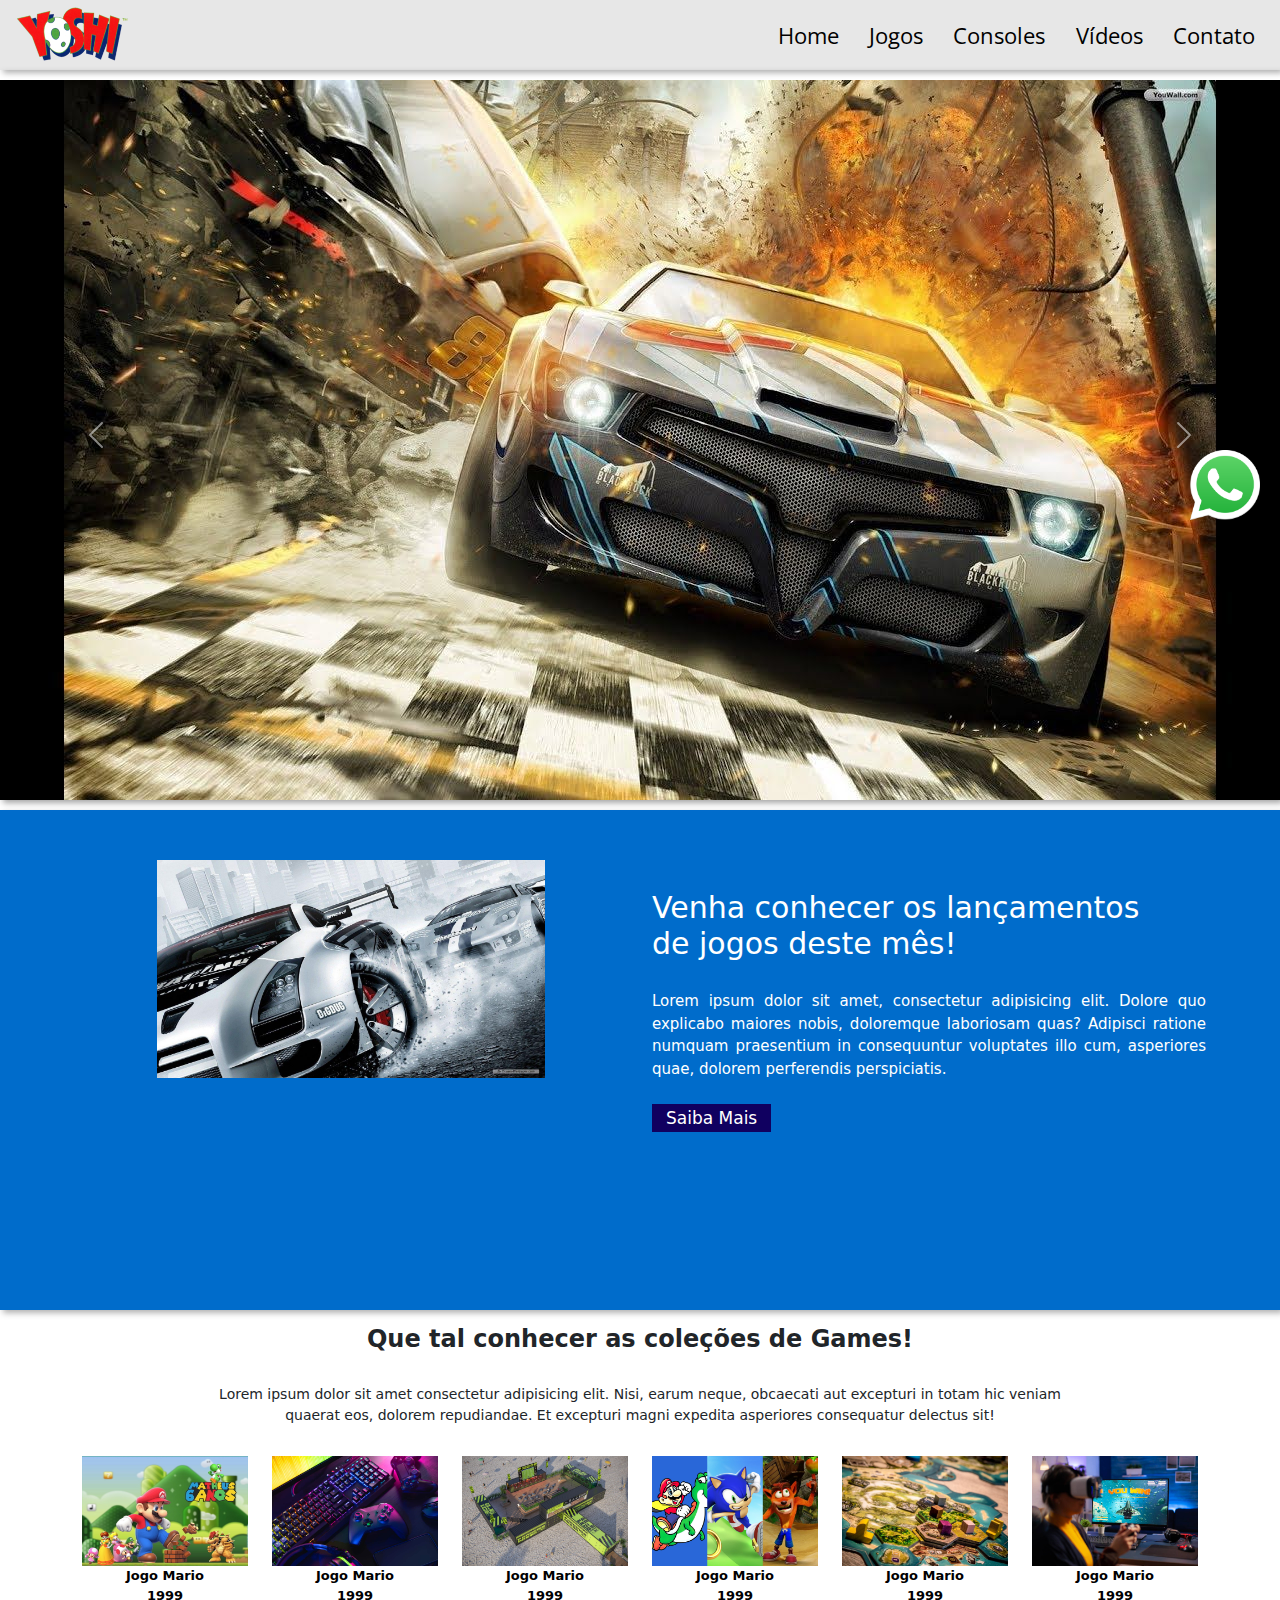
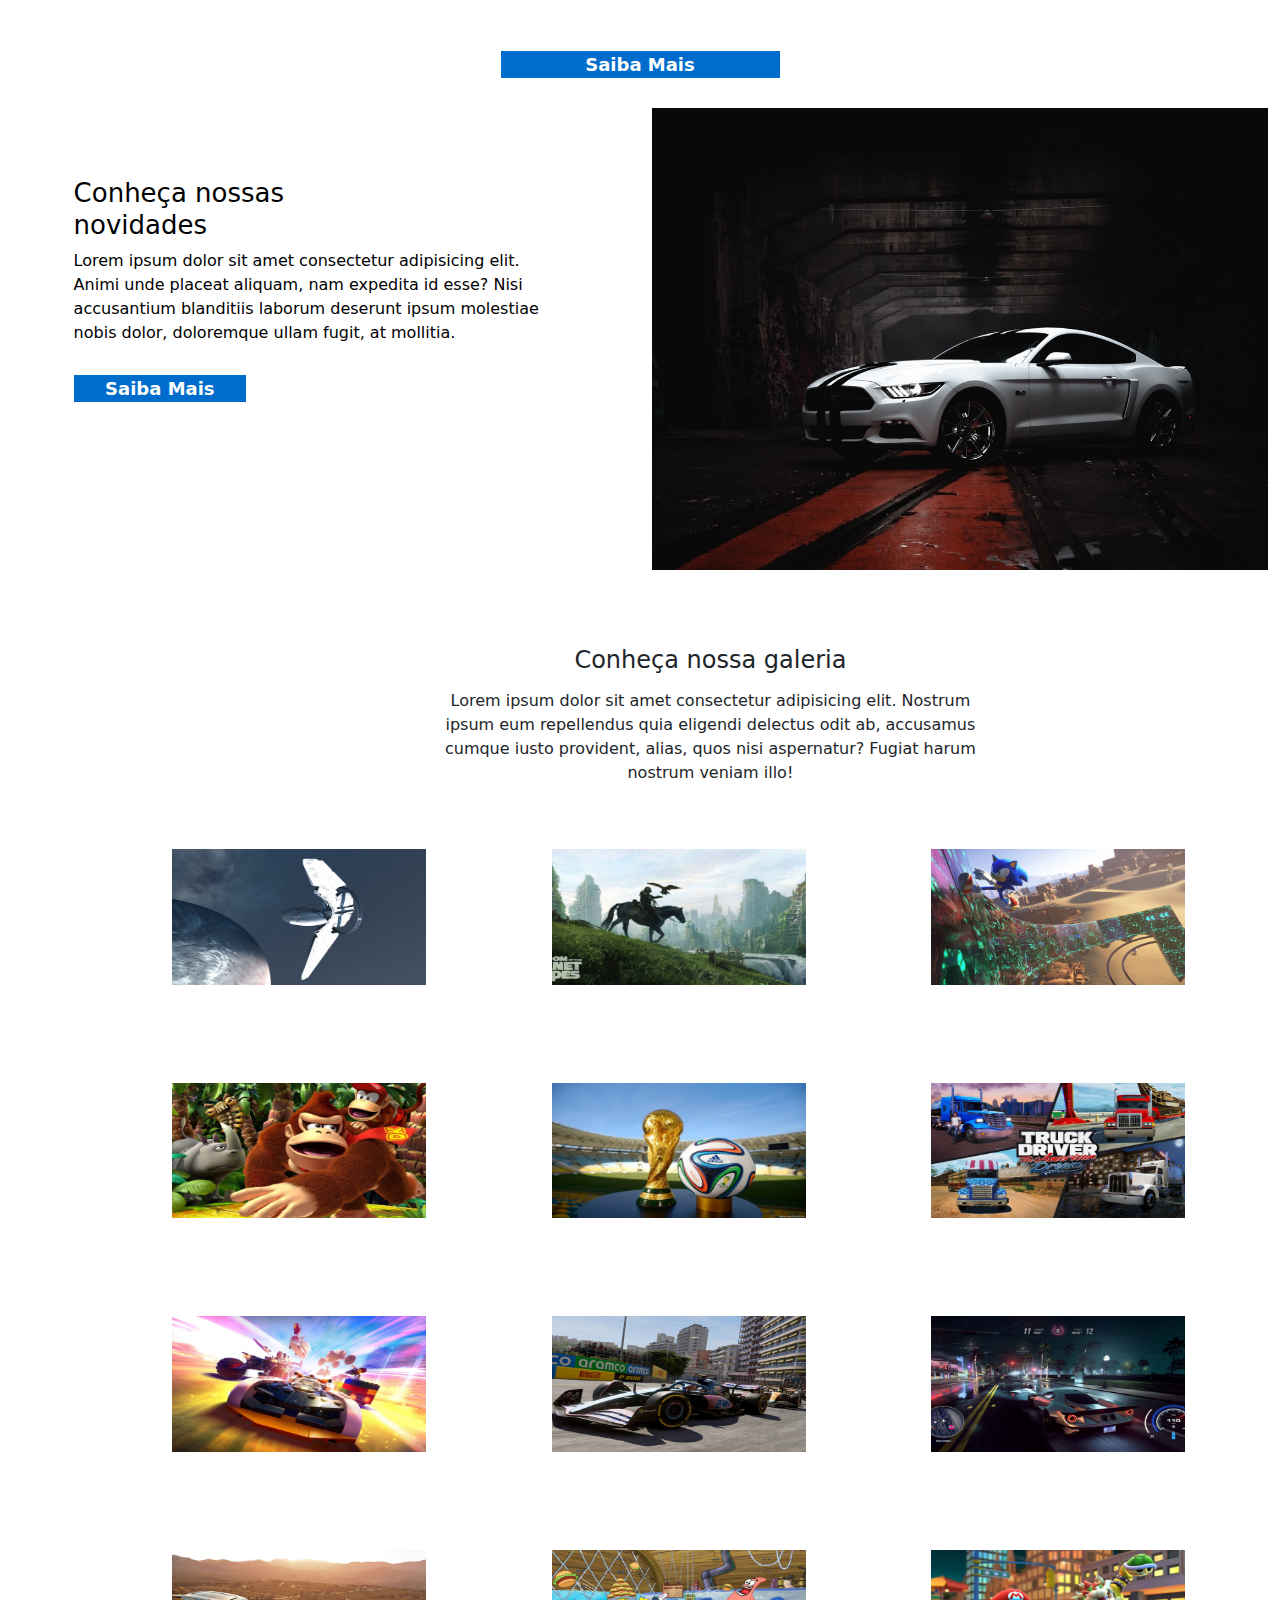
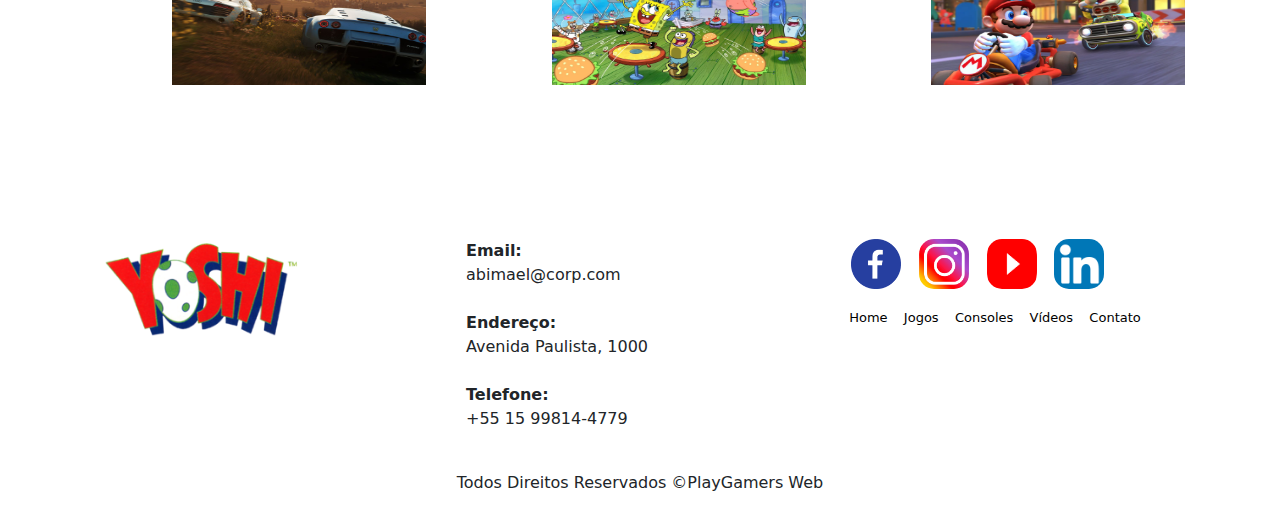
<file: index.html>
<!DOCTYPE html>
<html lang="en">
<head>
  <meta charset="UTF-8">
  <meta name="viewport" content="width=device-width, initial-scale=1.0">
  <link rel="stylesheet" type="text/css" href="./bootstrap/css/bootstrap.min.css">
  <link rel="stylesheet" type="text/css" href="./css/style.css">
  <link rel="preconnect" href="https://fonts.googleapis.com">
  <link rel="preconnect" href="https://fonts.gstatic.com" crossorigin>
  <link href="https://fonts.googleapis.com/css2?family=Abel&family=Noto+Sans+Egyptian+Hieroglyphs&family=Open+Sans:wght@500&display=swap" rel="stylesheet">
  <title>Play Gamers | Home</title>
</head>
<body>
    <!-- Início Menu -->
    <header id="header">
        <a id="logo" href="index.html"><img src="img/logo_yoshi.webp" alt="Logo Empresa Modelo"></a>
        <nav id="nav">
            <button aria-label="Abrir Menu" id="btn-mobile" aria-haspopup="true" aria-controls="menu" aria-expanded="false">
                <span id="hamburger"></span>
            </button>
            <ul id="menu" role="menu">
                <li><a class="linkMenu" href="./index.html">Home</a></li>
                <li><a class="linkMenu" href="./produtos.html">Jogos</a></li>
                <li><a class="linkMenu" href="./produtos.html">Consoles</a></li>
                <li><a class="linkMenu" href="./videos.html">Vídeos</a></li>
                <li><a class="linkMenu" href="./contato.html">Contato</a></li>
            </ul>
        </nav>
    </header>
    <!-- Fim Menu -->
    <!-- Início Texto Alternativo -->
    <div id="hieroglyph">
    </div>
    <!-- Fim Texto Alternativo -->
    <!-- Início Carousel Página Principal -->
    <div id="carouselExampleInterval" class="carousel slide" data-bs-ride="carousel" data-bs-pause="none">
        <div class="carousel-inner">
            <div class="carousel-item active" data-bs-interval="800">
                <img
                src="./img/carousel_1_1280-x-720-gaming.jpg"
                class="d-block w-100"
                alt="Banner 1"
                >
            </div>
            <div class="carousel-item" data-bs-interval=800">
                <img
                src="./img/carousel_2_1280-x-720-gaming.jpg"
                class="d-block w-100"
                alt="Banner 1"
                >
            </div>
            <div class="carousel-item" data-bs-interval="8000">
                <img
                src="./img/carousel_3_1280-x-720-gaming.jpg"
                class="d-block w-100"
                alt="Banner 1"
                >
            </div>
        </div>
        <button
            class="carousel-control-prev"
            data-bs-target="#carouselExampleInterval"
            type="button"
            data-bs-slide="prev"
        >
            <span class="carousel-control-prev-icon" aria-hidden="true"></span>
            <span class="visually-hidden">Previous</span>
        </button>
        <button
            class="carousel-control-next"
            data-bs-target="#carouselExampleInterval"
            type="button"
            data-bs-slide="next"
        >
            <span class="carousel-control-next-icon" aria-hidden="true"></span>
            <span class="visually-hidden">Next</span>
        </button>
    </div>    
    <!-- Fim Carousel Página Principal -->
    <!-- Início Banner -->
    <div class="section-banner-home">
        <div class="container-fluid">
            <div class="row m-0">
                <div class="col-12 col-md-6">
                    <figure>
                        <img src="./img/banner_2.jpg" alt="Banner Home">
                    </figure>
                </div>
                <div class="col-12 col-md-6">
                    <section class="texto-banner d-none d-md-block">
                        <h1>Venha conhecer os lançamentos de jogos deste mês!</h1>
                        <p class="d-none d-md-block">Lorem ipsum dolor sit amet, consectetur adipisicing elit. Dolore quo explicabo maiores nobis, doloremque laboriosam quas? Adipisci ratione numquam praesentium in consequuntur voluptates illo cum, asperiores quae, dolorem perferendis perspiciatis.</p>
                        <a href="#">Saiba Mais</a>
                    </section>
                </div>
            </div>
        </div>
    </div>    
    <!-- Fim Banner -->
    <!-- Início Destaque -->
    <div class="destaque">
        <div class="container">
            <div class="row d-flex justify-content-center">
                <!-- Início da tag section do texto destaque -->
                <section class="col-12">
                    <h2>Que tal conhecer as coleções de Games!</h2>
                    <p>Lorem ipsum dolor sit amet consectetur adipisicing elit. Nisi, earum neque, obcaecati aut excepturi in totam hic veniam quaerat eos, dolorem repudiandae. Et excepturi magni expedita asperiores consequatur delectus sit!</p>
                </section>
                <!-- Fim da tag section do texto destaque -->
                <!-- Início imagem 1 -->
                <div class="col-6 col-md-2 pr-0">
                    <figure>
                        <a href="./produtos.html"><img src="./img/painel-super-mario-bros.jpg" alt="Jogo Mario Bros" width="100%"></a>
                        <figcaption>Jogo Mario <br> 1999</figcaption>
                         <!-- Função <br> desloca o texto seguinta para a linha posterior -->
                    </figure>
                </div>
                <!-- Fim imagem 1 -->
                <!-- Início imagem 2 -->
                <div class="col-6 col-md-2 pr-0">
                    <figure>
                        <a href="./produtos.html"><img src="./img/painel-2.jpg" alt="Jogo Mario Bros" width="100%"></a>
                        <figcaption>Jogo Mario <br> 1999</figcaption>
                         <!-- Função <br> desloca o texto seguinta para a linha posterior -->
                    </figure>
                </div>
                <!-- Fim imagem 2 -->
                <!-- Início imagem 3 -->
                <div class="col-6 col-md-2 pr-0">
                    <figure>
                        <a href="./produtos.html"><img src="./img/painel-3.jpg" alt="Jogo Mario Bros" width="100%"></a>
                        <figcaption>Jogo Mario <br> 1999</figcaption>
                         <!-- Função <br> desloca o texto seguinta para a linha posterior -->
                    </figure>
                </div>
                <!-- Fim imagem 3 -->
                <!-- Início imagem 4 -->
                <div class="col-6 col-md-2 pr-0">
                    <figure>
                        <a href="./produtos.html"><img src="./img/painel-4.jpg" alt="Jogo Mario Bros" width="100%"></a>
                        <figcaption>Jogo Mario <br> 1999</figcaption>
                         <!-- Função <br> desloca o texto seguinta para a linha posterior -->
                    </figure>
                </div>
                <!-- Fim imagem 4 -->
                <!-- Início imagem 5 -->
                <div class="col-6 col-md-2 pr-0">
                    <figure>
                        <a href="./produtos.html"><img src="./img/painel-5.jpg" alt="Jogo Mario Bros" width="100%"></a>
                        <figcaption>Jogo Mario <br> 1999</figcaption>
                         <!-- Função <br> desloca o texto seguinta para a linha posterior -->
                    </figure>
                </div>
                <!-- Fim imagem 5 -->
                <!-- Início imagem 6 -->
                <div class="col-6 col-md-2 pr-0">
                    <figure>
                        <a href="./produtos.html"><img src="./img/painel-6.jpg" alt="Jogo Mario Bros" width="100%"></a>
                        <figcaption>Jogo Mario <br> 1999</figcaption>
                         <!-- Função <br> desloca o texto seguinta para a linha posterior -->
                    </figure>
                </div>
                <!-- Fim imagem 6 -->
                <!-- Início Saiba Mais -->
                <div class="col-12 d-flex justify-content-center">
                    <a id="saiba-mais" href="./produtos.html">Saiba Mais</a>
                </div>                
                <!-- Fim Saiba Mais -->
            </div>
        </div>
    </div>
    <!-- Fim Destaque -->
    <!-- Início Novidades -->
    <div class="novidades" id="novidades-mobile">
        <div class="container-fluid">
            <div class="row">
                <div class="col-md-6">
                    <!-- Início texto novidades -->
                    <section class="text-body">
                        <h2>Conheça nossas novidades</h2>
                        <p>Lorem ipsum dolor sit amet consectetur adipisicing elit. Animi unde placeat aliquam, nam expedita id esse? Nisi accusantium blanditiis laborum deserunt ipsum molestiae nobis dolor, doloremque ullam fugit, at mollitia.</p>
                        <a class="btn-banner" href="#" target="_blank">Saiba Mais</a>
                        <!-- target="_blank" > irá abrir o link de destino em uma nova aba do navegador -->
                    </section>
                </div>
                <!-- Fim texto novidades -->
                <!-- Início imagem novidades -->
                <div class="col-md-6">
                    <figure>
                        <img class="img-fluid" src="./img/banner_1.jpg" alt="Banner Home">
                    </figure>
                </div>    
                <!-- Fim imagem novidades -->
            </div>
        </div>
    </div>    
    <!-- Fim Novidades -->
    <!-- Início Galeria -->
    <div class="galeria d-flex align-itens-center">
        <div class="container">
            <div class="row">
                <!-- Início texto galeria -->
                <div class="col-12">
                    <section class="texto-galeria">
                        <h2>Conheça nossa galeria</h2>
                        <p>Lorem ipsum dolor sit amet consectetur adipisicing elit. Nostrum ipsum eum repellendus quia eligendi delectus odit ab, accusamus cumque iusto provident, alias, quos nisi aspernatur? Fugiat harum nostrum veniam illo!</p>
                    </section>
                </div>                
                <!-- Fim texto galeria -->
                <!-- Início imagem 1 galeria -->
                <div class="gallery col-6 col-md-3">
                    <img src="./img/galeria_1.jpg" class="img-fluid" alt="Imagem Galeria">
                </div>
                <!-- Fim imagem 1 galeria -->
                <!-- Início imagem 2 galeria -->
                <div class="gallery col-6 col-md-3">
                    <img src="./img/galeria_2.jpg" class="img-fluid" alt="Imagem Galeria">
                </div>
                <!-- Fim imagem 2 galeria -->
                <!-- Início imagem 3 galeria -->
                <div class="gallery col-6 col-md-3">
                    <img src="./img/galeria_3.jpg" class="img-fluid" alt="Imagem Galeria">
                </div>
                <!-- Fim imagem 3 galeria -->
                <!-- Início imagem 4 galeria -->
                <div class="gallery col-6 col-md-3">
                    <img src="./img/galeria_4.jpg" class="img-fluid" alt="Imagem Galeria">
                </div>
                <!-- Fim imagem 4 galeria -->
                <!-- Início imagem 5 galeria -->
                <div class="gallery col-6 col-md-3">
                    <img src="./img/galeria_5.jpg" class="img-fluid" alt="Imagem Galeria">
                </div>
                <!-- Fim imagem 5 galeria -->
                <!-- Início imagem 6 galeria -->
                <div class="gallery col-6 col-md-3">
                    <img src="./img/galeria_6.jpg" class="img-fluid" alt="Imagem Galeria">
                </div>
                <!-- Fim imagem 6 galeria -->
                <!-- Início imagem 7 galeria -->
                <div class="gallery col-6 col-md-3">
                    <img src="./img/galeria_7.png" class="img-fluid" alt="Imagem Galeria">
                </div>
                <!-- Fim imagem 7 galeria -->
                <!-- Início imagem 8 galeria -->
                <div class="gallery col-6 col-md-3">
                    <img src="./img/galeria_8.jpg" class="img-fluid" alt="Imagem Galeria">
                </div>
                <!-- Fim imagem 8 galeria -->
                <!-- Início imagem 9 galeria -->
                <div class="gallery col-6 col-md-3">
                    <img src="./img/galeria_9.jpg" class="img-fluid" alt="Imagem Galeria">
                </div>
                <!-- Fim imagem 9 galeria -->
                <!-- Início imagem 10 galeria -->
                <div class="gallery col-6 col-md-3">
                    <img src="./img/galeria_10.jpg" class="img-fluid" alt="Imagem Galeria">
                </div>
                <!-- Fim imagem 10 galeria -->
                <!-- Início imagem 11 galeria -->
                <div class="gallery col-6 col-md-3">
                    <img src="./img/galeria_11.png" class="img-fluid" alt="Imagem Galeria">
                </div>
                <!-- Fim imagem 11 galeria -->
                <!-- Início imagem 12 galeria -->
                <div class="gallery col-6 col-md-3">
                    <img src="./img/galeria_12.jpg" class="img-fluid" alt="Imagem Galeria">
                </div>
                <!-- Fim imagem 12 galeria -->
            </div>
        </div>
    </div>
    <!-- Fim Galeria -->
    <!-- Início Whatsapp -->
    <div class="whatsapp">
        <div class="container-grid logo-whats">
            <a href="https://wa.link/x1zbu1" target="_blank">
                <img class="pulse" src="./img/rede_social/whats.png" alt="Contato Whatsapp">
            </a>
        </div>
    </div>    
    <!-- Fim Whatsapp -->
    <!-- Início Footer -->
    <footer class="rodape">
        <div class="container">
            <div class="row m-0">
                <!-- Início Logo -->
                <div id="logo-rodape" class="col-md-4">
                    <figure>
                        <img src="./img/logo_yoshi.webp" alt="Logo Rodape">
                    </figure>
                </div>
                <!-- Fim Logo -->
                <!-- Início Texto -->
                <div class="col-md-4">
                    <div class="info-contato">
                        <p><strong>Email:</strong></p>
                            <p>abimael@corp.com</p><br>
                        <p><strong>Endereço:</strong></p>
                            <p>Avenida Paulista, 1000</p><br>
                        <p><strong>Telefone:</strong></p>
                            <p>+55 15 99814-4779</p>
                    </div>
                </div>
                <!-- Fim Texto -->
                <!-- Início Mídias sociais -->
                <div class="col-md-4">
                    <figure class="redes-sociais">
                        <a href="https://www.facebook.com"><img src="./img/rede_social/face.png" alt="Facebook"></a>
                        <a href="https://www.instagram.com"><img src="./img/rede_social/insta.png" alt="Instagram"></a>
                        <a href="https://www.youtube.com"><img src="./img/rede_social/youtube.png" alt="YouTube"></a>
                        <a href="https://www.linkedin.com"><img src="./img/rede_social/linkedin.png" alt="Linkedin"></a>
                    </figure>
                    <br>
                    <a class="linkFooter" href="./index.html">Home</a>
                    <a class="linkFooter" href="./produtos.html">Jogos</a>
                    <a class="linkFooter" href="./produtos.html">Consoles</a>
                    <a class="linkFooter" href="./videos.html">Vídeos</a>
                    <a class="linkFooter" href="./contato.html">Contato</a>
                </div>
                <!-- Alt + Shift + o clique do Mouse, seleciona várias linhas -->
                <!-- Fim Mídias sociais -->
                <!-- Início Direitos Autorais -->
                <div class="col-12">
                    <p class="direitos">Todos Direitos Reservados &copy;PlayGamers Web</p>
                </div>
                <!-- Fim Direitos Autorais -->
            </div>
        </div>
    </footer>    
    <!-- Fim Footer -->  
</body>

    <script type="text/javascript" src="./bootstrap/js/bootstrap.min.js"></script>

    <script type="text/javascript" src="./js/script_menu.js"></script>

</html>
</file>
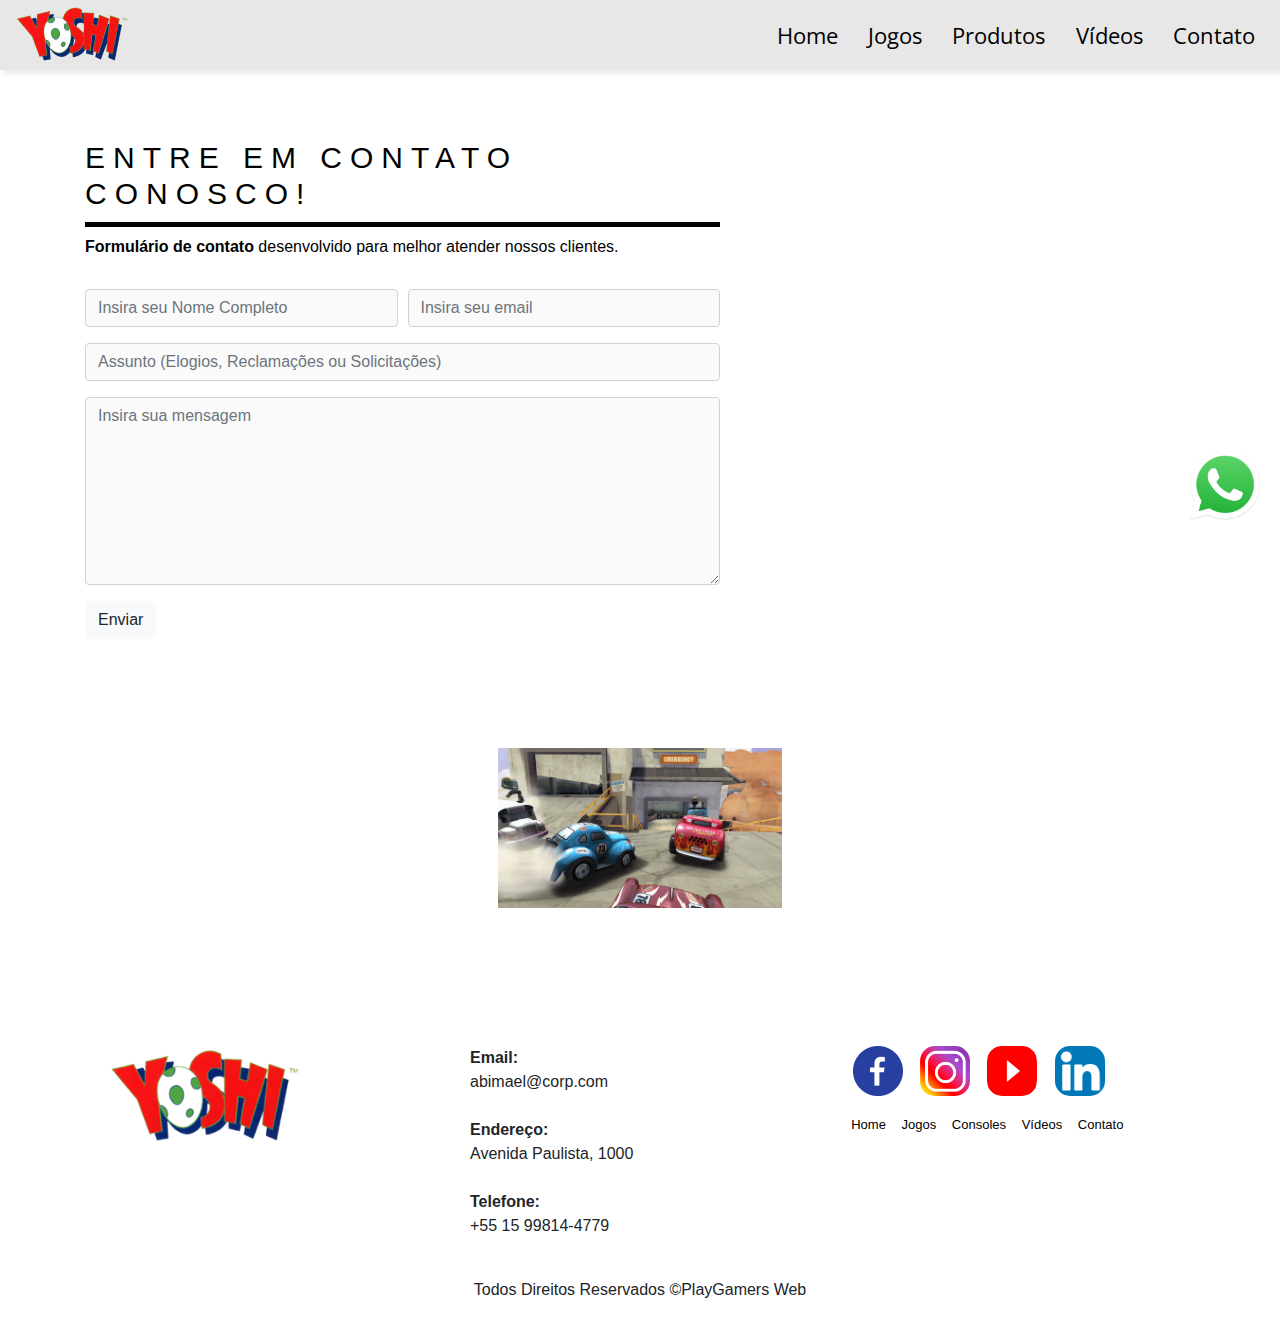
<file: contato.html>
<!DOCTYPE html>
<html lang="en">
<head>
  <meta charset="UTF-8">
  <meta name="viewport" content="width=device-width, initial-scale=1.0">
  <!-- <link rel="stylesheet" type="text/css" href="./bootstrap/css/bootstrap.min.css"> -->
  <link rel="stylesheet" href="https://stackpath.bootstrapcdn.com/bootstrap/4.5.0/css/bootstrap.min.css" />
  <link rel="stylesheet" type="text/css" href="./css/style.css">
  <link rel="preconnect" href="https://fonts.googleapis.com">
  <link rel="preconnect" href="https://fonts.gstatic.com" crossorigin>
  <link href="https://fonts.googleapis.com/css2?family=Abel&family=Noto+Sans+Egyptian+Hieroglyphs&family=Open+Sans:wght@500&display=swap" rel="stylesheet">
  <title>Play Gamers | Home</title>
</head>
<body>
    <!-- Início Menu -->
    <header id="header">
        <a id="logo" href="index.html"><img src="img/logo_yoshi.webp" alt="Logo Empresa Modelo"></a>
        <nav id="nav">
            <button aria-label="Abrir Menu" id="btn-mobile" aria-haspopup="true" aria-controls="menu" aria-expanded="false">
                <span id="hamburger"></span>
            </button>
            <ul id="menu" role="menu">
                <li><a class="linkMenu" href="./index.html">Home</a></li>
                <li><a class="linkMenu" href="./produtos.html">Jogos</a></li>
                <li><a class="linkMenu" href="./produtos.html">Produtos</a></li>
                <li><a class="linkMenu" href="./videos.html">Vídeos</a></li>
                <li><a class="linkMenu" href="./contato.html">Contato</a></li>
            </ul>
        </nav>
    </header>
    <!-- Fim Menu -->
    <!-- Início Formulário Contato -->
    <section class="contact">
        <div class="container">
            <div class="row">
                <div class="col-md-7">
                    <div class="section-title">
                        <h2>Entre em contato conosco!</h2><br>
                        <p><b>Formulário de contato</b> desenvolvido para melhor atender nossos clientes.</p>
                    </div>
                </div>
            </div>
            <div class="row">
                <div class="col-lg-7">
                    <form action="/" class="mb-4 mb-lg-0">
                        <div class="form-row">
                            <div class="col-md-6 form-group">
                                <input type="text" name="name" id="name" class="form-control" placeholder="Insira seu Nome Completo"/>
                            </div>
                            <div class="col-md-6 form-group">
                                <input type="email" class="form-control" name="email" id="email" placeholder="Insira seu email">
                            </div>
                        </div>
                        <div class="form-group">
                            <input type="text" class="form-control" name="subject" id="subject" placeholder="Assunto (Elogios, Reclamações ou Solicitações)">
                        </div>
                        <div class="form-group">
                            <textarea class="form-control" name="message" id="message" placeholder="Insira sua mensagem"></textarea>
                        </div>
                        <button type="submit" class="btn btn-light">Enviar</button>
                    </form>
                </div>
                <div class="col-lg-5">
                    <div class="map">
                        <iframe src="https://www.google.com/maps/embed?pb=!1m18!1m12!1m3!1d468387.520843299!2d-48.02562822656249!3d-23.486512!2m3!1f0!2f0!3f0!3m2!1i1024!2i768!4f13.1!3m3!1m2!1s0x94c58a9f61b55945%3A0x4ead928c70b1e690!2sEscola%20e%20Faculdade%20de%20Tecnologia%20SENAI%20Gaspar%20Ricardo%20J%C3%BAnior!5e0!3m2!1spt-BR!2sbr!4v1698520721549!5m2!1spt-BR!2sbr" width="600" height="450" style="border:0;" allowfullscreen="" loading="lazy" referrerpolicy="no-referrer-when-downgrade"></iframe>
                    </div>
                </div>
            </div>
            <!-- Início Espaço de marketing -->
            <div class="market-place">
                <figure>
                    <a href="#"><img src="./img/gif/MMRX_Animated_GIF_02.gif" alt="Marketing Diversos"></a>
                </figure>
            </div>
            <!-- Fim Espaço de marketing -->
        </div>
    </section>
    <!-- Fim Formulário Contato -->
 
    <!-- Início Whatsapp -->
    <div class="whatsapp">
        <div class="container-grid logo-whats">
            <a href="https://wa.link/x1zbu1" target="_blank">
                <img class="pulse" src="./img/rede_social/whats.png" alt="Contato Whatsapp">
            </a>
        </div>
    </div>    
    <!-- Fim Whatsapp -->
    <!-- Início Footer -->
    <footer class="rodape">
        <div class="container">
            <div class="row m-0">
                <!-- Início Logo -->
                <div id="logo-rodape" class="col-md-4">
                    <figure>
                        <img src="./img/logo_yoshi.webp" alt="Logo Rodape">
                    </figure>
                </div>
                <!-- Fim Logo -->
                <!-- Início Texto -->
                <div class="col-md-4">
                    <div class="info-contato">
                        <p><strong>Email:</strong></p>
                            <p>abimael@corp.com</p><br>
                        <p><strong>Endereço:</strong></p>
                            <p>Avenida Paulista, 1000</p><br>
                        <p><strong>Telefone:</strong></p>
                            <p>+55 15 99814-4779</p>
                    </div>
                </div>
                <!-- Fim Texto -->
                <!-- Início Mídias sociais -->
                <div class="col-md-4">
                    <figure class="redes-sociais">
                        <a href="https://www.facebook.com"><img src="./img/rede_social/face.png" alt="Facebook"></a>
                        <a href="https://www.instagram.com"><img src="./img/rede_social/insta.png" alt="Instagram"></a>
                        <a href="https://www.youtube.com"><img src="./img/rede_social/youtube.png" alt="YouTube"></a>
                        <a href="https://www.linkedin.com"><img src="./img/rede_social/linkedin.png" alt="Linkedin"></a>
                    </figure>
                    <br>
                    <a class="linkFooter" href="./index.html">Home</a>
                    <a class="linkFooter" href="./produtos.html">Jogos</a>
                    <a class="linkFooter" href="./produtos.html">Consoles</a>
                    <a class="linkFooter" href="./videos.html">Vídeos</a>
                    <a class="linkFooter" href="./contato.html">Contato</a>
                </div>
                <!-- Alt + Shift + o clique do Mouse, seleciona várias linhas -->
                <!-- Fim Mídias sociais -->
                <!-- Início Direitos Autorais -->
                <div class="col-12">
                    <p class="direitos">Todos Direitos Reservados &copy;PlayGamers Web</p>
                </div>
                <!-- Fim Direitos Autorais -->
            </div>
        </div>
    </footer>    
    <!-- Fim Footer -->  
</body>

    <script type="text/javascript" src="./bootstrap/js/bootstrap.min.js"></script>

    <script type="text/javascript" src="./js/script_menu.js"></script>



            <!-- Bootstrap JS -->
            <script src="https://code.jquery.com/jquery-3.5.1.slim.min.js"></script>
            <script src="https://cdn.jsdelivr.net/npm/popper.js@1.16.0/dist/umd/popper.min.js"></script>
            <script src="https://stackpath.bootstrapcdn.com/bootstrap/4.5.0/js/bootstrap.min.js"></script>

</html>
</file>
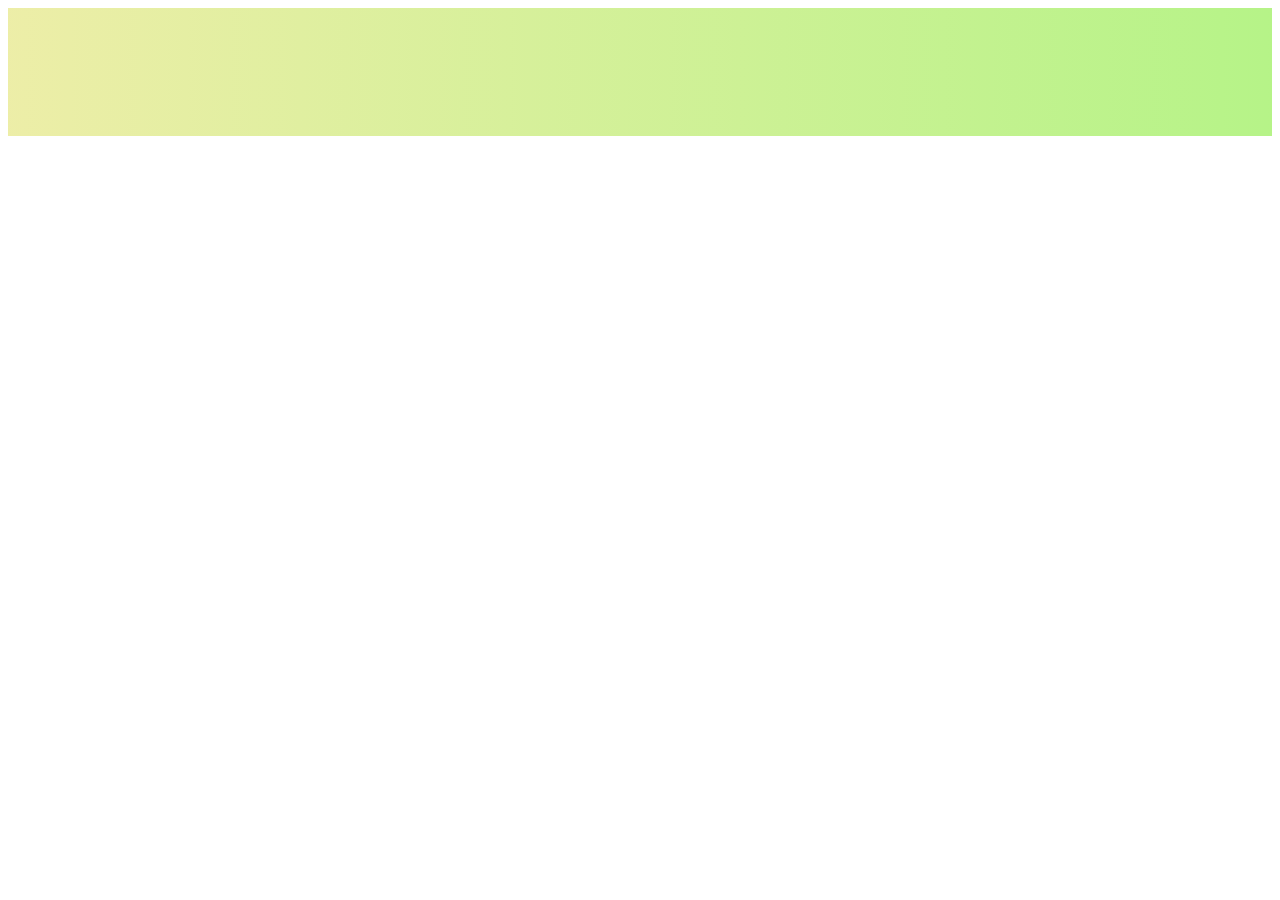
<file: gradient.html>
<!DOCTYPE html>
<html lang="en">
<head>
  <meta charset="UTF-8">
  <meta name="viewport" content="width=device-width, initial-scale=1.0">
  <title>Gradiente Display</title>
</head>
<body>
<style scoped> .gradient_first {
	width:100%;
	height:8em;
	background-color: rgb(229, 229, 245);
	background-image: linear-gradient( 90deg, rgba(244, 246, 94, 0.515), rgba(143, 255, 46, 0.549) );
}
</style>
  <div class="gradient_first"></div>
  
  <style scoped="">
		.lgex1 {
			background-image: blue;
			background-image: linear-gradient( to right, red, green, yellow, blue );
		}
    </style>

</body>
</html>
</file>
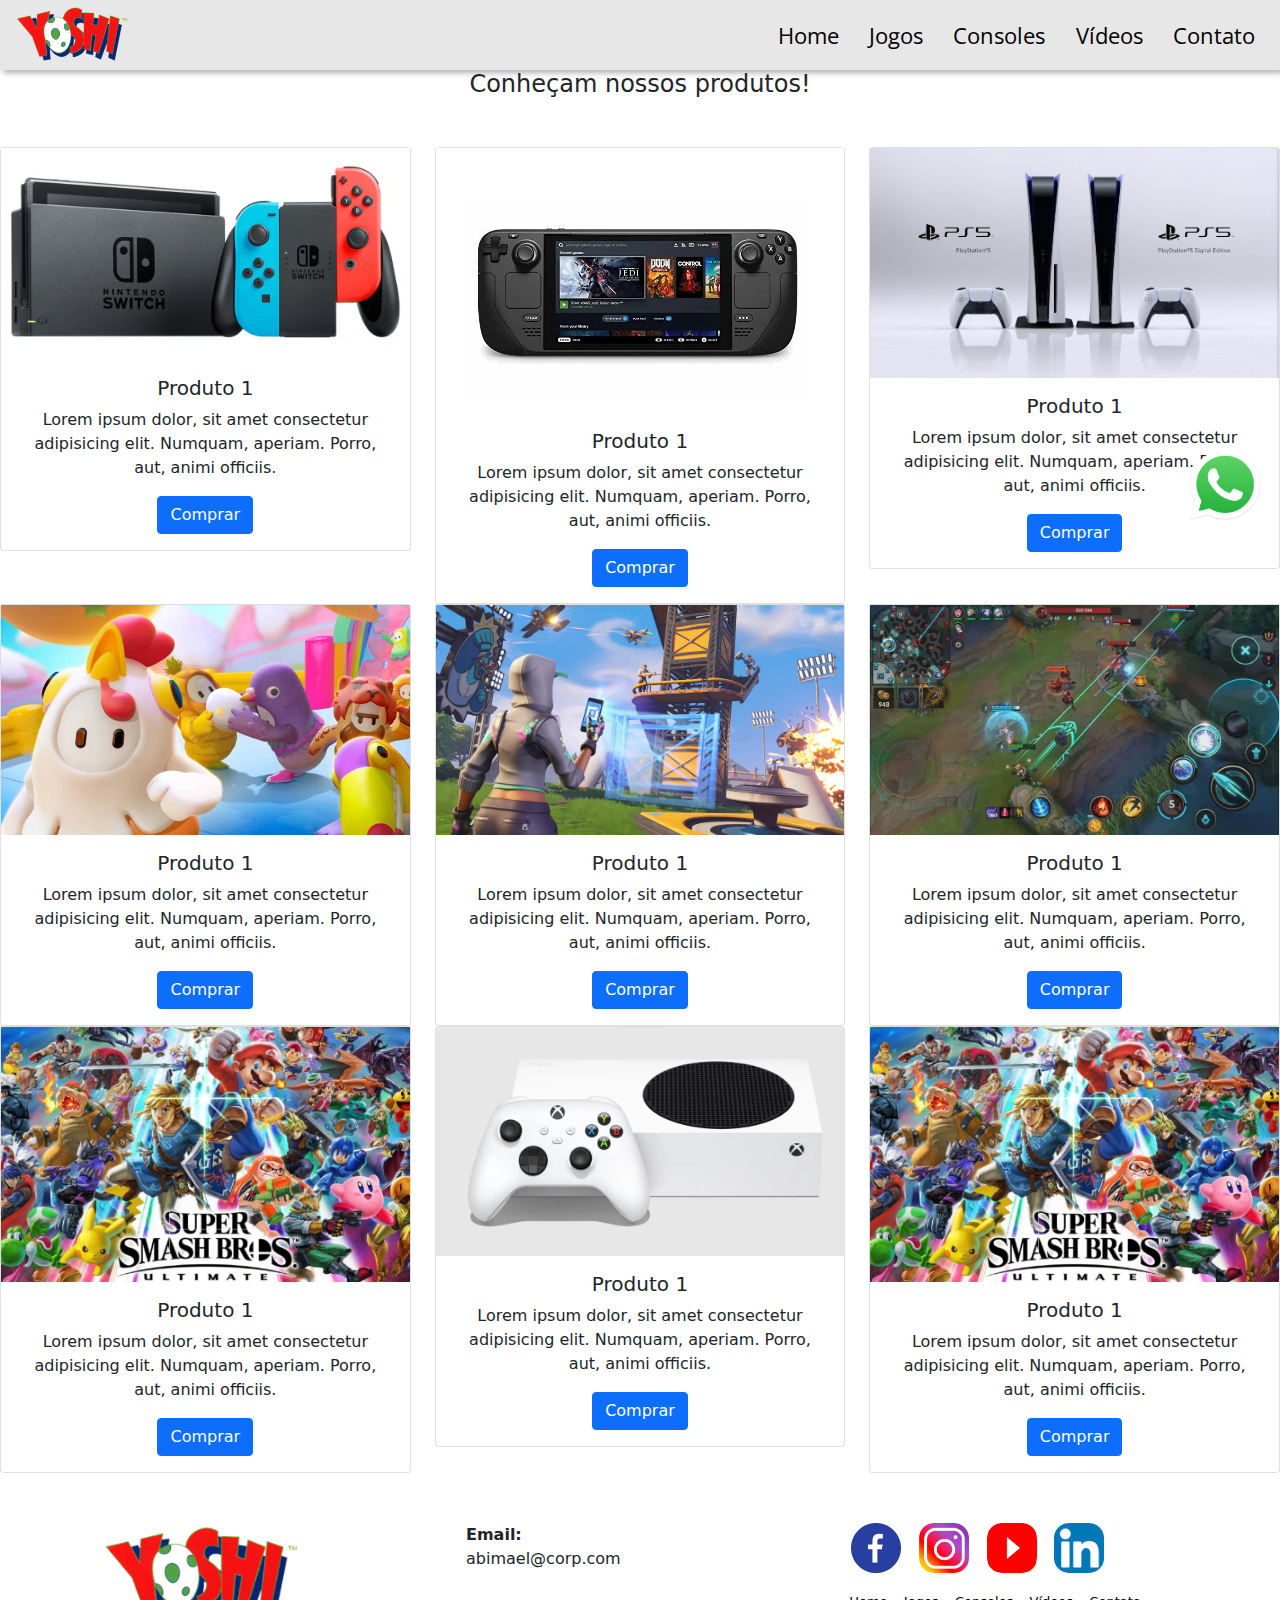
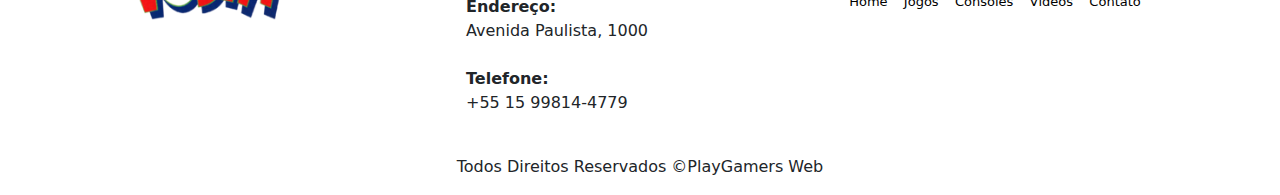
<file: produtos.html>
<!DOCTYPE html>
<html lang="en">
<head>
  <meta charset="UTF-8">
  <meta name="viewport" content="width=device-width, initial-scale=1.0">
  <link rel="stylesheet" type="text/css" href="./bootstrap/css/bootstrap.min.css">
  <link rel="stylesheet" type="text/css" href="./css/style.css">
  <link rel="preconnect" href="https://fonts.googleapis.com">
  <link rel="preconnect" href="https://fonts.gstatic.com" crossorigin>
  <link href="https://fonts.googleapis.com/css2?family=Abel&family=Noto+Sans+Egyptian+Hieroglyphs&family=Open+Sans:wght@500&display=swap" rel="stylesheet">
  <title>Play Gamers | Produtos</title>
</head>
<body>
    <!-- Início Menu -->
    <header id="header">
        <a id="logo" href="index.html"><img src="img/logo_yoshi.webp" alt="Logo Empresa Modelo"></a>
        <nav id="nav">
            <button aria-label="Abrir Menu" id="btn-mobile" aria-haspopup="true" aria-controls="menu" aria-expanded="false">
                <span id="hamburger"></span>
            </button>
            <ul id="menu" role="menu">
                <li><a class="linkMenu" href="./index.html">Home</a></li>
                <li><a class="linkMenu" href="./produtos.html">Jogos</a></li>
                <li><a class="linkMenu" href="./produtos.html">Consoles</a></li>
                <li><a class="linkMenu" href="./videos.html">Vídeos</a></li>
                <li><a class="linkMenu" href="./contato.html">Contato</a></li>
            </ul>
        </nav>
    </header>
    <!-- Fim Menu -->

    <!-- Início Box Produtos -->
    <section class="text-center">
        <h4 class="mb-5">Conheçam nossos produtos!</h4>
        <div class="row">
            <!-- Início CARD de produto 1 -->
            <!-- "col-lg-4 col-md-12 md-4" este class, agrupa os CARDS em 4 produtos por linha -->
            <!-- "col-lg-4 col-md-12 md-4" este class, agrupa os CARDS em 3 produtos por linha -->
            <div class="col-lg-4 col-md-12 md-4"> 
                <div class="card">
                    <div class="bg-image hover-overlay ripple" data-mdb-ripple-color="ligth">
                        <img src="./img/_prod/nintendo_switch.png" alt="" class="img-fluid">
                        <a id="motor-compra" href="#">
                            <!-- ID motor-compra > redireciona o cliente para o site da lojinha ex.: MercadoLivre - PagSeguro - Cielo -->
                            <div class="mask" style="background-color: rgba(251, 251, 251, 0.15);"></div>
                        </a>
                    </div>
                    <div class="card-body">
                        <h5 class="card-title">Produto 1</h5>
                        <p class="card-text">
                            Lorem ipsum dolor, sit amet consectetur adipisicing elit. Numquam, aperiam. Porro, aut, animi officiis.
                        </p>
                        <a href="#" class="btn btn-primary">Comprar</a>
                    </div>
                </div>
            </div>            
            <!-- Fim CARD de produto 1 -->
            <!-- Início CARD de produto 2 -->
            <div class="col-lg-4 col-md-12 md-4">
                <div class="card">
                    <div class="bg-image hover-overlay ripple" data-mdb-ripple-color="ligth">
                        <img src="./img/_prod/steam-deck.jpg" alt="" class="img-fluid">
                        <a id="motor-compra" href="#">
                            <!-- ID motor-compra > redireciona o cliente para o site da lojinha ex.: MercadoLivre - PagSeguro - Cielo -->
                            <div class="mask" style="background-color: rgba(251, 251, 251, 0.15);"></div>
                        </a>
                    </div>
                    <div class="card-body">
                        <h5 class="card-title">Produto 1</h5>
                        <p class="card-text">
                            Lorem ipsum dolor, sit amet consectetur adipisicing elit. Numquam, aperiam. Porro, aut, animi officiis.
                        </p>
                        <a href="#" class="btn btn-primary">Comprar</a>
                    </div>
                </div>
            </div>            
            <!-- Fim CARD de produto 2 -->
            <!-- Início CARD de produto 3 -->
            <div class="col-lg-4 col-md-12 md-4">
                <div class="card">
                    <div class="bg-image hover-overlay ripple" data-mdb-ripple-color="ligth">
                        <img src="./img/_prod/ps5-1910x1074.jpg" alt="" class="img-fluid">
                        <a id="motor-compra" href="#">
                            <!-- ID motor-compra > redireciona o cliente para o site da lojinha ex.: MercadoLivre - PagSeguro - Cielo -->
                            <div class="mask" style="background-color: rgba(251, 251, 251, 0.15);"></div>
                        </a>
                    </div>
                    <div class="card-body">
                        <h5 class="card-title">Produto 1</h5>
                        <p class="card-text">
                            Lorem ipsum dolor, sit amet consectetur adipisicing elit. Numquam, aperiam. Porro, aut, animi officiis.
                        </p>
                        <a href="#" class="btn btn-primary">Comprar</a>
                    </div>
                </div>
            </div>            
            <!-- Fim CARD de produto 3 -->
            <!-- Início CARD de produto 4 -->
            <div class="col-lg-4 col-md-12 md-4">
                <div class="card">
                    <div class="bg-image hover-overlay ripple" data-mdb-ripple-color="ligth">
                        <img src="./img/_prod/games-famosos1.jpg" alt="" class="img-fluid">
                        <a id="motor-compra" href="#">
                            <!-- ID motor-compra > redireciona o cliente para o site da lojinha ex.: MercadoLivre - PagSeguro - Cielo -->
                            <div class="mask" style="background-color: rgba(251, 251, 251, 0.15);"></div>
                        </a>
                    </div>
                    <div class="card-body">
                        <h5 class="card-title">Produto 1</h5>
                        <p class="card-text">
                            Lorem ipsum dolor, sit amet consectetur adipisicing elit. Numquam, aperiam. Porro, aut, animi officiis.
                        </p>
                        <a href="#" class="btn btn-primary">Comprar</a>
                    </div>
                </div>
            </div>            
            <!-- Fim CARD de produto 4 -->
            <!-- Início CARD de produto 5 -->
            <div class="col-lg-4 col-md-12 md-4">
                <div class="card">
                    <div class="bg-image hover-overlay ripple" data-mdb-ripple-color="ligth">
                        <img src="./img/_prod/games-famosos2.jpg" alt="" class="img-fluid">
                        <a id="motor-compra" href="#">
                            <!-- ID motor-compra > redireciona o cliente para o site da lojinha ex.: MercadoLivre - PagSeguro - Cielo -->
                            <div class="mask" style="background-color: rgba(251, 251, 251, 0.15);"></div>
                        </a>
                    </div>
                    <div class="card-body">
                        <h5 class="card-title">Produto 1</h5>
                        <p class="card-text">
                            Lorem ipsum dolor, sit amet consectetur adipisicing elit. Numquam, aperiam. Porro, aut, animi officiis.
                        </p>
                        <a href="#" class="btn btn-primary">Comprar</a>
                    </div>
                </div>
            </div>            
            <!-- Fim CARD de produto 5 -->
            <!-- Início CARD de produto 6 -->
            <div class="col-lg-4 col-md-12 md-4">
                <div class="card">
                    <div class="bg-image hover-overlay ripple" data-mdb-ripple-color="ligth">
                        <img src="./img/_prod/League of Legends.webp" alt="" class="img-fluid">
                        <a id="motor-compra" href="#">
                            <!-- ID motor-compra > redireciona o cliente para o site da lojinha ex.: MercadoLivre - PagSeguro - Cielo -->
                            <div class="mask" style="background-color: rgba(251, 251, 251, 0.15);"></div>
                        </a>
                    </div>
                    <div class="card-body">
                        <h5 class="card-title">Produto 1</h5>
                        <p class="card-text">
                            Lorem ipsum dolor, sit amet consectetur adipisicing elit. Numquam, aperiam. Porro, aut, animi officiis.
                        </p>
                        <a href="#" class="btn btn-primary">Comprar</a>
                    </div>
                </div>
            </div>            
            <!-- Fim CARD de produto 6 -->
            <!-- Início CARD de produto 7 -->
            <div class="col-lg-4 col-md-12 md-4">
                <div class="card">
                    <div class="bg-image hover-overlay ripple" data-mdb-ripple-color="ligth">
                        <img src="./img/_prod/super-smash-bros-ultimate-120.webp" class="img-fluid">
                        <a id="motor-compra" href="#">
                            <!-- ID motor-compra > redireciona o cliente para o site da lojinha ex.: MercadoLivre - PagSeguro - Cielo -->
                            <div class="mask" style="background-color: rgba(251, 251, 251, 0.15);"></div>
                        </a>
                    </div>
                    <div class="card-body">
                        <h5 class="card-title">Produto 1</h5>
                        <p class="card-text">
                            Lorem ipsum dolor, sit amet consectetur adipisicing elit. Numquam, aperiam. Porro, aut, animi officiis.
                        </p>
                        <a href="#" class="btn btn-primary">Comprar</a>
                    </div>
                </div>
            </div>            
            <!-- Fim CARD de produto 7 -->
            <!-- Início CARD de produto 8 -->
            <div class="col-lg-4 col-md-12 md-4">
                <div class="card">
                    <div class="bg-image hover-overlay ripple" data-mdb-ripple-color="ligth">
                        <img src="./img/_prod/xbox-series-s.webp" alt="" class="img-fluid">
                        <a id="motor-compra" href="#">
                            <!-- ID motor-compra > redireciona o cliente para o site da lojinha ex.: MercadoLivre - PagSeguro - Cielo -->
                            <div class="mask" style="background-color: rgba(251, 251, 251, 0.15);"></div>
                        </a>
                    </div>
                    <div class="card-body">
                        <h5 class="card-title">Produto 1</h5>
                        <p class="card-text">
                            Lorem ipsum dolor, sit amet consectetur adipisicing elit. Numquam, aperiam. Porro, aut, animi officiis.
                        </p>
                        <a href="#" class="btn btn-primary">Comprar</a>
                    </div>
                </div>
            </div>            
            <!-- Fim CARD de produto 8 -->
            <!-- Início CARD de produto 9 -->
            <div class="col-lg-4 col-md-12 md-4">
                <div class="card">
                    <div class="bg-image hover-overlay ripple" data-mdb-ripple-color="ligth">
                        <img src="./img/_prod/super-smash-bros-ultimate-120.webp" alt="" class="img-fluid">
                        <a id="motor-compra" href="#">
                            <!-- ID motor-compra > redireciona o cliente para o site da lojinha ex.: MercadoLivre - PagSeguro - Cielo -->
                            <div class="mask" style="background-color: rgba(251, 251, 251, 0.15);"></div>
                        </a>
                    </div>
                    <div class="card-body">
                        <h5 class="card-title">Produto 1</h5>
                        <p class="card-text">
                            Lorem ipsum dolor, sit amet consectetur adipisicing elit. Numquam, aperiam. Porro, aut, animi officiis.
                        </p>
                        <a href="#" class="btn btn-primary">Comprar</a>
                    </div>
                </div>
            </div>            
            <!-- Fim CARD de produto 9 -->
        </div>
    </section>
    <!-- Fim Box Produtos -->

    <!-- Início Whatsapp -->
    <div class="whatsapp">
        <div class="container-grid logo-whats">
            <a href="https://wa.link/x1zbu1" target="_blank">
                <img class="pulse" src="./img/rede_social/whats.png" alt="Contato Whatsapp">
            </a>
        </div>
    </div>    
    <!-- Fim Whatsapp -->
    <!-- Início Footer -->
    <footer class="rodape">
        <div class="container">
            <div class="row m-0">
                <!-- Início Logo -->
                <div id="logo-rodape" class="col-md-4">
                    <figure>
                        <img src="./img/logo_yoshi.webp" alt="Logo Rodape">
                    </figure>
                </div>
                <!-- Fim Logo -->
                <!-- Início Texto -->
                <div class="col-md-4">
                    <div class="info-contato">
                        <p><strong>Email:</strong></p>
                            <p>abimael@corp.com</p><br>
                        <p><strong>Endereço:</strong></p>
                            <p>Avenida Paulista, 1000</p><br>
                        <p><strong>Telefone:</strong></p>
                            <p>+55 15 99814-4779</p>
                    </div>
                </div>
                <!-- Fim Texto -->
                <!-- Início Mídias sociais -->
                <div class="col-md-4">
                    <figure class="redes-sociais">
                        <a href="https://www.facebook.com"><img src="./img/rede_social/face.png" alt="Facebook"></a>
                        <a href="https://www.instagram.com"><img src="./img/rede_social/insta.png" alt="Instagram"></a>
                        <a href="https://www.youtube.com"><img src="./img/rede_social/youtube.png" alt="YouTube"></a>
                        <a href="https://www.linkedin.com"><img src="./img/rede_social/linkedin.png" alt="Linkedin"></a>
                    </figure>
                    <br>
                    <a class="linkFooter" href="./index.html">Home</a>
                    <a class="linkFooter" href="./produtos.html">Jogos</a>
                    <a class="linkFooter" href="./produtos.html">Consoles</a>
                    <a class="linkFooter" href="./videos.html">Vídeos</a>
                    <a class="linkFooter" href="./contato.html">Contato</a>
                </div>
                <!-- Alt + Shift + o clique do Mouse, seleciona várias linhas -->
                <!-- Fim Mídias sociais -->
                <!-- Início Direitos Autorais -->
                <div class="col-12">
                    <p class="direitos">Todos Direitos Reservados &copy;PlayGamers Web</p>
                </div>
                <!-- Fim Direitos Autorais -->
            </div>
        </div>
    </footer>    
    <!-- Fim Footer -->  
</body>

    <script type="text/javascript" src="./bootstrap/js/bootstrap.min.js"></script>

    <script type="text/javascript" src="./js/script_menu.js"></script>

</html>
</file>
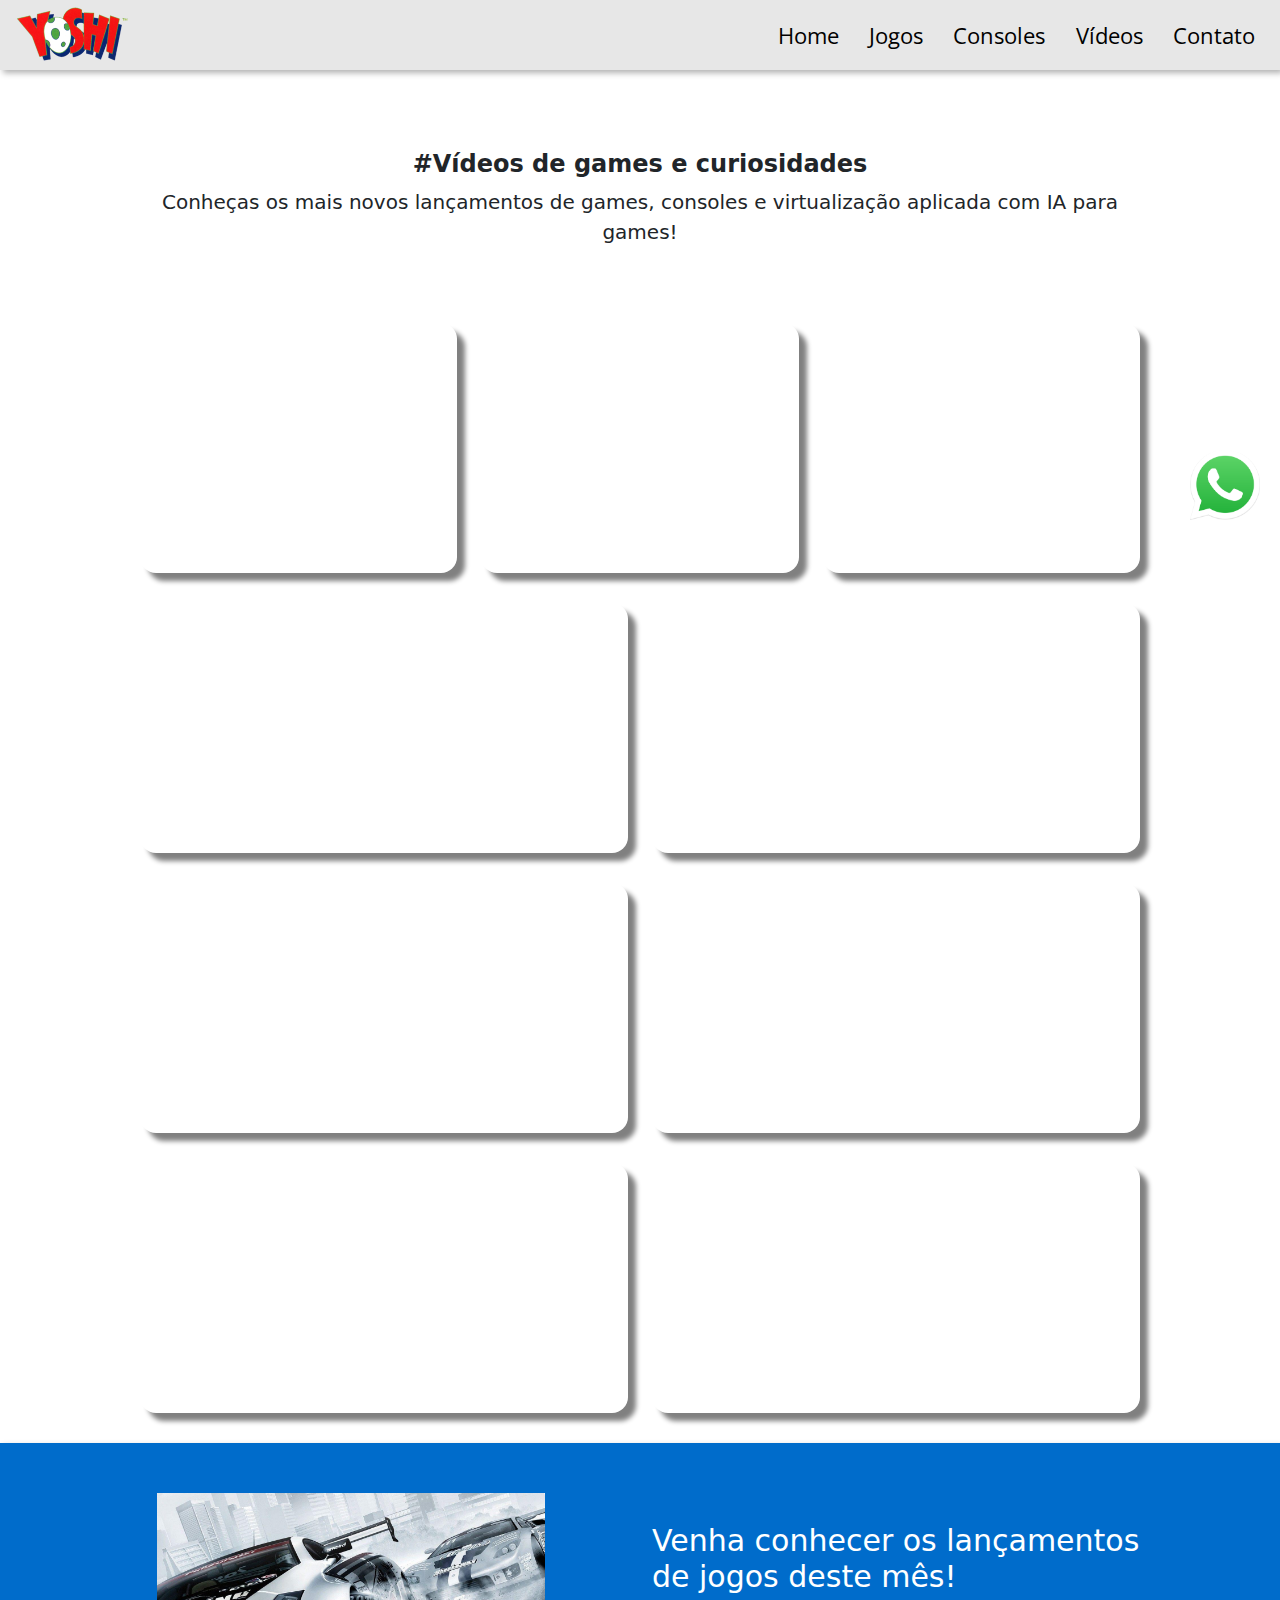
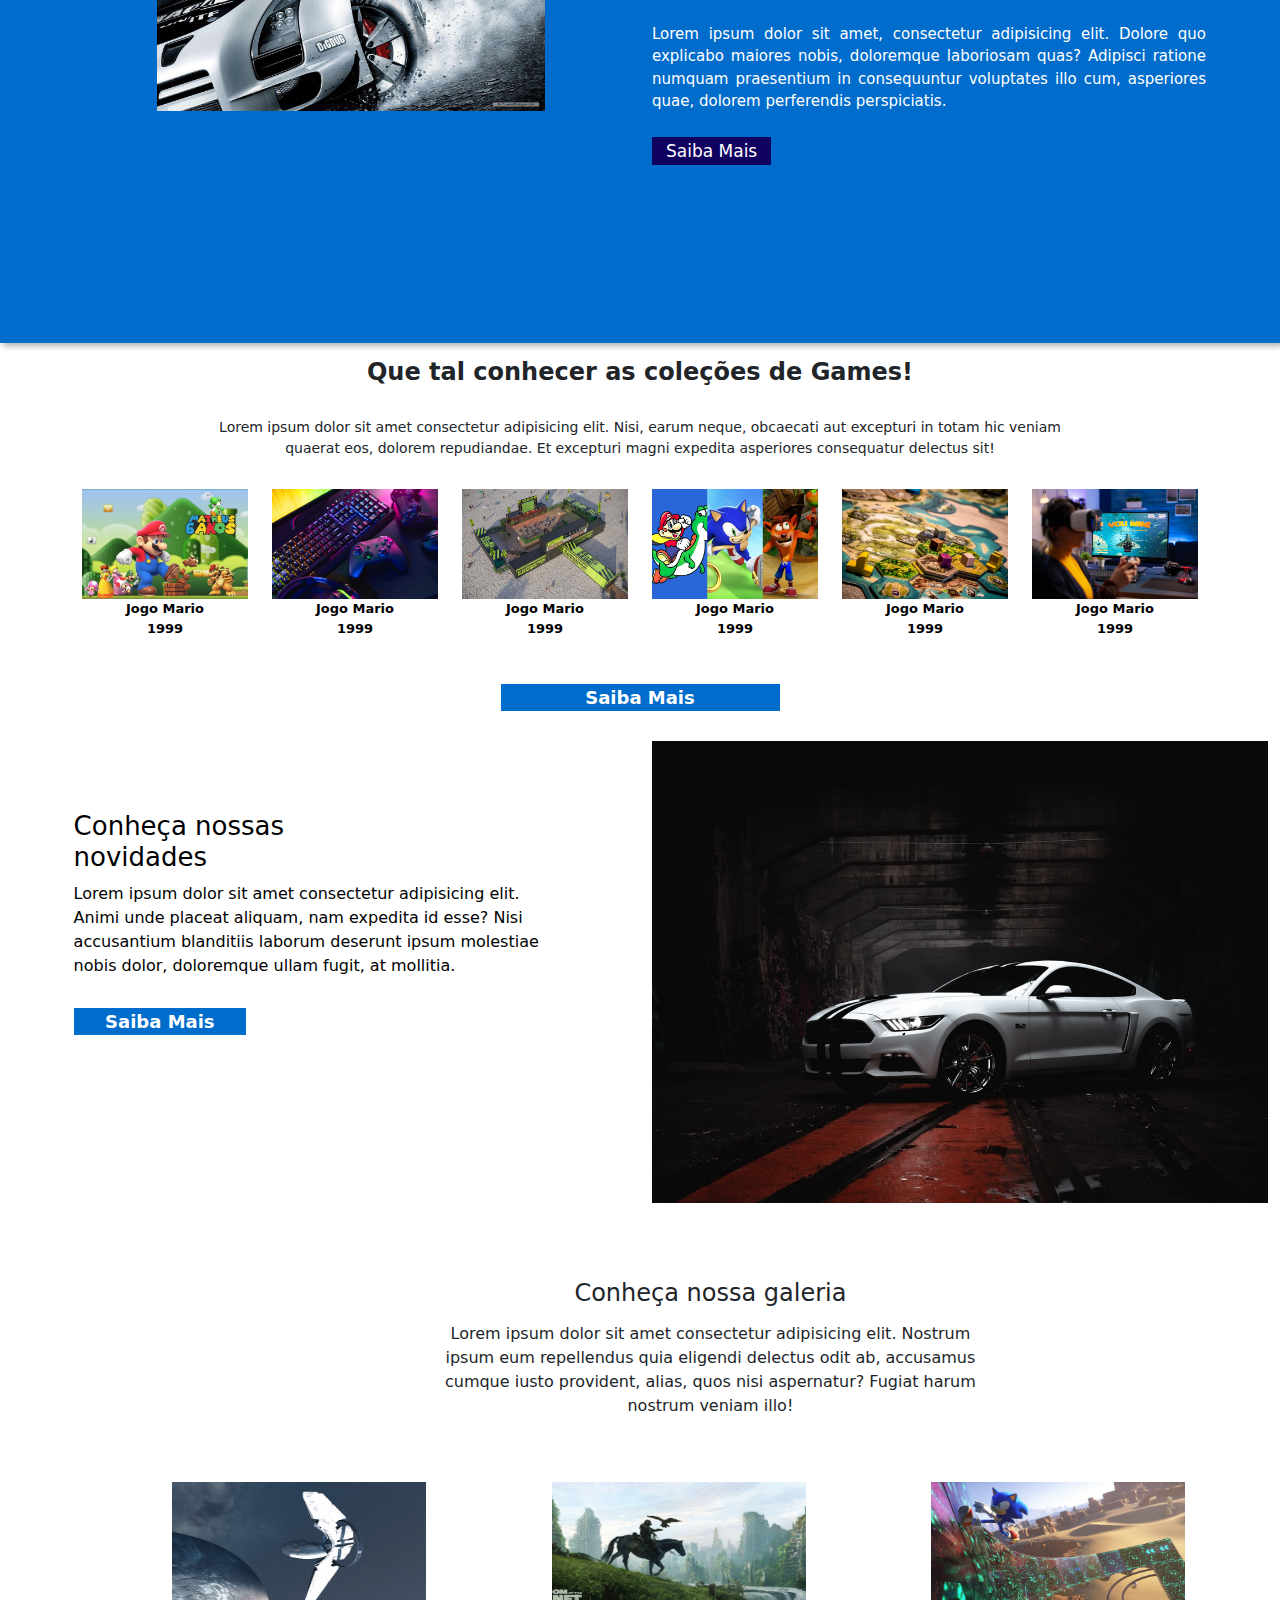
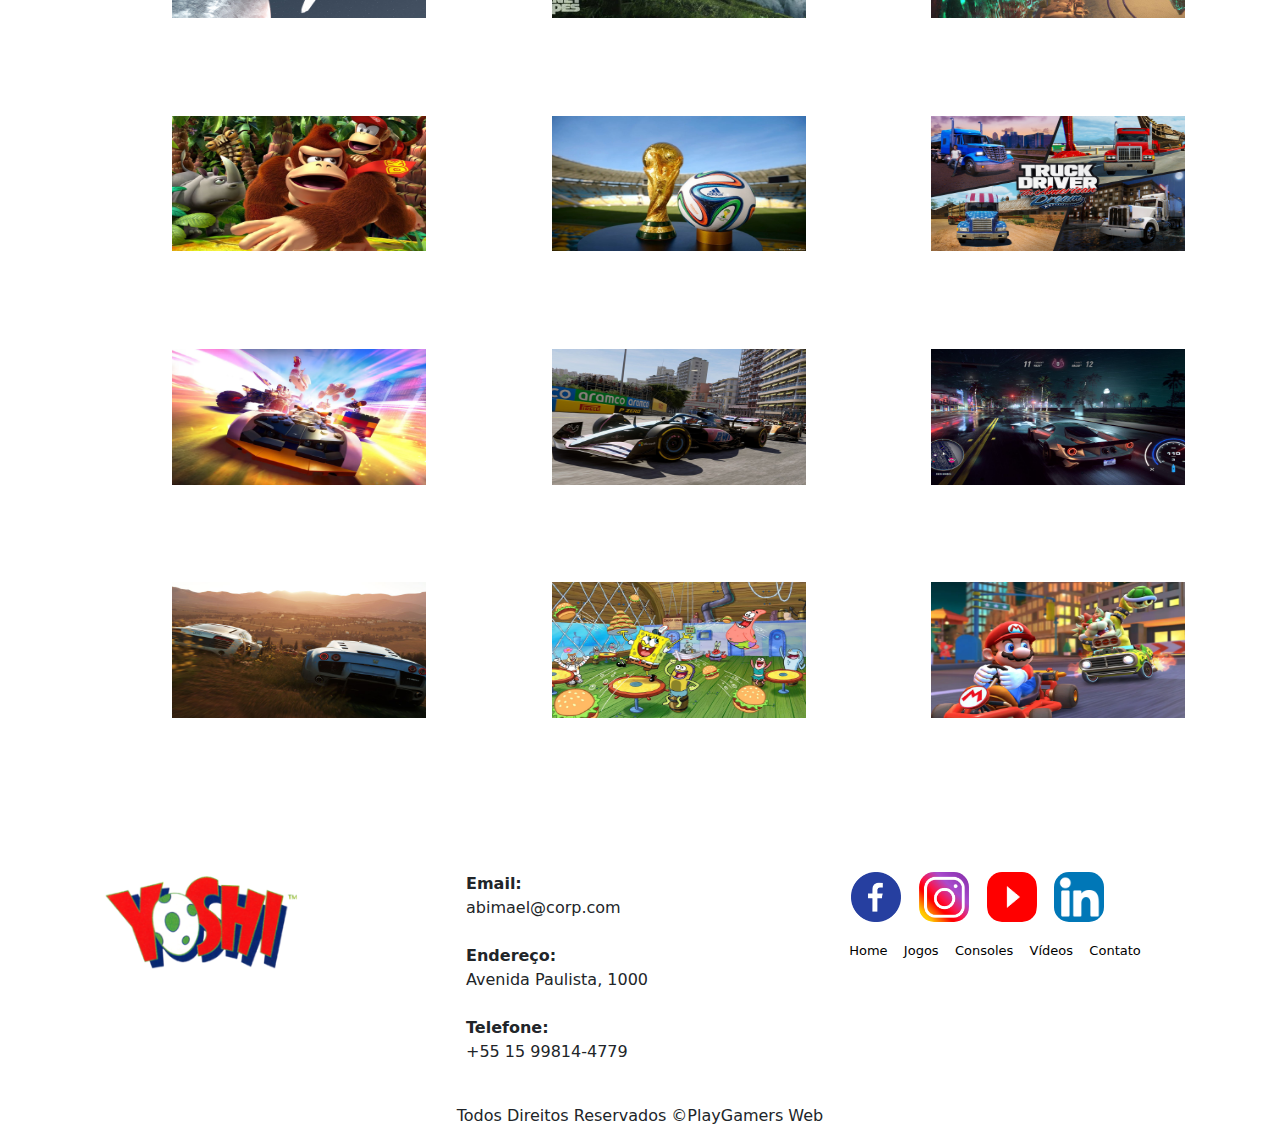
<file: videos.html>
<!DOCTYPE html>
<html lang="en">
<head>
  <meta charset="UTF-8">
  <meta name="viewport" content="width=device-width, initial-scale=1.0">
  <link rel="stylesheet" type="text/css" href="./bootstrap/css/bootstrap.min.css">
  <link rel="stylesheet" type="text/css" href="./css/style.css">
  <link rel="preconnect" href="https://fonts.googleapis.com">
  <link rel="preconnect" href="https://fonts.gstatic.com" crossorigin>
  <link href="https://fonts.googleapis.com/css2?family=Abel&family=Noto+Sans+Egyptian+Hieroglyphs&family=Open+Sans:wght@500&display=swap" rel="stylesheet">
  <title>Play Gamers | Vídeos de Produtos</title>
</head>
<body>
    <!-- Início Menu -->
    <header id="header">
        <a id="logo" href="index.html"><img src="img/logo_yoshi.webp" alt="Logo Empresa Modelo"></a>
        <nav id="nav">
            <button aria-label="Abrir Menu" id="btn-mobile" aria-haspopup="true" aria-controls="menu" aria-expanded="false">
                <span id="hamburger"></span>
            </button>
            <ul id="menu" role="menu">
                <li><a class="linkMenu" href="./index.html">Home</a></li>
                <li><a class="linkMenu" href="./produtos.html">Jogos</a></li>
                <li><a class="linkMenu" href="./produtos.html">Consoles</a></li>
                <li><a class="linkMenu" href="./videos.html">Vídeos</a></li>
                <li><a class="linkMenu" href="./produtos.html">Contato</a></li>
            </ul>
        </nav>
    </header>
    <!-- Fim Menu -->
    <!-- Início Videos em Destaque -->
    <div class="embed-container">
        <div class="container">
            <!-- Início texto vídeos em destaque -->
            <div class="row d-flex justify-content-center">
                <section class="col-12">
                    <h2>#Vídeos de games e curiosidades</h2>
                    <p>Conheças os mais novos lançamentos de games, consoles e virtualização aplicada com IA para games!</p>
                </section>
            </div>            
            <!-- Fim texto vídeos em destaque -->
            <!-- Início box vídeos -->
            <div class="row">
                <!-- Início vídeo 1 -->
                <div class="col-lg-4 col-md-12 mb-4 mb-lg-0">

                </div>            
                <!-- Fim vídeo 1 -->
                <!-- Início vídeo 2 -->
                <div class="col-lg-4 col-md-12 mb-4 mb-lg-0">
                    
                </div>            
                <!-- Fim vídeo 2 -->
                <!-- Início vídeo 3 -->
                <div class="col-lg-4 col-md-12 mb-4 mb-lg-0">
                    
                </div>            
                <!-- Fim vídeo 3 -->
                <!-- Início vídeo 4 -->
                <div class="col-lg-4 col-md-12 mb-4 mb-lg-0">
                    <iframe width="560" height="315" src="https://www.youtube.com/embed/S3DEM6XDDTk?si=qosOUYXC6-ThoImA" title="YouTube video player" frameborder="0" allow="accelerometer; autoplay; clipboard-write; encrypted-media; gyroscope; picture-in-picture; web-share" allowfullscreen></iframe>
                </div>            
                <!-- Fim vídeo 4 -->
                <!-- Início vídeo 5 -->
                <div class="col-lg-4 col-md-12 mb-4 mb-lg-0">
                    <iframe width="560" height="315" src="https://www.youtube.com/embed/hy0Q-ieNnMQ?si=TA-EvVrig1WTOha_" title="YouTube video player" frameborder="0" allow="accelerometer; autoplay; clipboard-write; encrypted-media; gyroscope; picture-in-picture; web-share" allowfullscreen></iframe>
                </div>            
                <!-- Fim vídeo 5 -->
                <!-- Início vídeo 6 -->
                <div class="col-lg-4 col-md-12 mb-4 mb-lg-0">
                    <iframe width="560" height="315" src="https://www.youtube.com/embed/G7iemBOGu4Y?si=wizgaLypZhsL5eIS" title="YouTube video player" frameborder="0" allow="accelerometer; autoplay; clipboard-write; encrypted-media; gyroscope; picture-in-picture; web-share" allowfullscreen></iframe>
                </div>            
                <!-- Fim vídeo 6 -->
                <!-- Início vídeo 7 -->
                <div class="col-lg-6 col-md-6 mb-4 mb-lg-0">
                    <iframe width="560" height="315" src="https://www.youtube.com/embed/njZyl93zNw0?si=qvWakCm3lFNqrVNN" title="YouTube video player" frameborder="0" allow="accelerometer; autoplay; clipboard-write; encrypted-media; gyroscope; picture-in-picture; web-share" allowfullscreen></iframe>
                </div>            
                <!-- Fim vídeo 7 -->
                <!-- Início vídeo 8 -->
                <div class="col-lg-6 col-md-6 mb-4 mb-lg-0">
                    <iframe width="560" height="315" src="https://www.youtube.com/embed/XCVubOzbFzI?si=0a2iQsYwH0jgtqZP" title="YouTube video player" frameborder="0" allow="accelerometer; autoplay; clipboard-write; encrypted-media; gyroscope; picture-in-picture; web-share" allowfullscreen></iframe>
                </div>            
                <!-- Fim vídeo 8 -->
                <!-- Início vídeo 9 -->
                <div class="col-lg-6 col-md-6 mb-4 mb-lg-0">
                    <iframe width="560" height="315" src="https://www.youtube.com/embed/1_5s4dGmgr8?si=kxRzjw6YN1dOjEcA" title="YouTube video player" frameborder="0" allow="accelerometer; autoplay; clipboard-write; encrypted-media; gyroscope; picture-in-picture; web-share" allowfullscreen></iframe>
                </div>            
                <!-- Fim vídeo 9 -->
                <!-- Início vídeo 10 -->
                <div class="col-lg-6 col-md-6 mb-4 mb-lg-0">
                    <iframe width="560" height="315" src="https://www.youtube.com/embed/SOC3AVH_oIk?si=hxQMG4oBYSEymttO" title="YouTube video player" frameborder="0" allow="accelerometer; autoplay; clipboard-write; encrypted-media; gyroscope; picture-in-picture; web-share" allowfullscreen></iframe>
                </div>            
                <!-- Fim vídeo 10 -->
                <!-- Início vídeo 11 -->
                <div class="col-lg-6 col-md-6 mb-4 mb-lg-0">
                <!-- <div class="col-lg-4 col-md-12 mb-4 mb-lg-0"> -->
                    <iframe width="560" height="315" src="https://www.youtube.com/embed/e3e2RHrKFeo?si=zh1wMbdKMHoETisI" title="YouTube video player" frameborder="0" allow="accelerometer; autoplay; clipboard-write; encrypted-media; gyroscope; picture-in-picture; web-share" allowfullscreen></iframe>
                </div>            
                <!-- Fim vídeo 11 -->
                <!-- Início vídeo 12 -->
                <div class="col-lg-6 col-md-6 mb-4 mb-lg-0">
                <!-- <div class="col-lg-4 col-md-12 mb-4 mb-lg-0"> -->
                    <iframe width="560" height="315" src="https://www.youtube.com/embed/LREGhzUWz_s?si=gKt-V5WSpmXsAEi9" title="YouTube video player" frameborder="0" allow="accelerometer; autoplay; clipboard-write; encrypted-media; gyroscope; picture-in-picture; web-share" allowfullscreen></iframe>
                </div>            
                <!-- Fim vídeo 12 -->
            </div>
            <!-- Fim box vídeos -->
        </div>
    </div>    
    <!-- Fim Videos em Destaque -->

    <!-- Início Banner -->
    <div class="section-banner-home">
        <div class="container-fluid">
            <div class="row m-0">
                <div class="col-12 col-md-6">
                    <figure>
                        <img src="./img/banner_2.jpg" alt="Banner Home">
                    </figure>
                </div>
                <div class="col-12 col-md-6">
                    <section class="texto-banner d-none d-md-block">
                        <h1>Venha conhecer os lançamentos de jogos deste mês!</h1>
                        <p class="d-none d-md-block">Lorem ipsum dolor sit amet, consectetur adipisicing elit. Dolore quo explicabo maiores nobis, doloremque laboriosam quas? Adipisci ratione numquam praesentium in consequuntur voluptates illo cum, asperiores quae, dolorem perferendis perspiciatis.</p>
                        <a href="#">Saiba Mais</a>
                    </section>
                </div>
            </div>
        </div>
    </div>    
    <!-- Fim Banner -->
    <!-- Início Destaque -->
    <div class="destaque">
        <div class="container">
            <div class="row d-flex justify-content-center">
                <!-- Início da tag section do texto destaque -->
                <section class="col-12">
                    <h2>Que tal conhecer as coleções de Games!</h2>
                    <p>Lorem ipsum dolor sit amet consectetur adipisicing elit. Nisi, earum neque, obcaecati aut excepturi in totam hic veniam quaerat eos, dolorem repudiandae. Et excepturi magni expedita asperiores consequatur delectus sit!</p>
                </section>
                <!-- Fim da tag section do texto destaque -->
                <!-- Início imagem 1 -->
                <div class="col-6 col-md-2 pr-0">
                    <figure>
                        <a href="./produtos.html"><img src="./img/painel-super-mario-bros.jpg" alt="Jogo Mario Bros" width="100%"></a>
                        <figcaption>Jogo Mario <br> 1999</figcaption>
                         <!-- Função <br> desloca o texto seguinta para a linha posterior -->
                    </figure>
                </div>
                <!-- Fim imagem 1 -->
                <!-- Início imagem 2 -->
                <div class="col-6 col-md-2 pr-0">
                    <figure>
                        <a href="./produtos.html"><img src="./img/painel-2.jpg" alt="Jogo Mario Bros" width="100%"></a>
                        <figcaption>Jogo Mario <br> 1999</figcaption>
                         <!-- Função <br> desloca o texto seguinta para a linha posterior -->
                    </figure>
                </div>
                <!-- Fim imagem 2 -->
                <!-- Início imagem 3 -->
                <div class="col-6 col-md-2 pr-0">
                    <figure>
                        <a href="./produtos.html"><img src="./img/painel-3.jpg" alt="Jogo Mario Bros" width="100%"></a>
                        <figcaption>Jogo Mario <br> 1999</figcaption>
                         <!-- Função <br> desloca o texto seguinta para a linha posterior -->
                    </figure>
                </div>
                <!-- Fim imagem 3 -->
                <!-- Início imagem 4 -->
                <div class="col-6 col-md-2 pr-0">
                    <figure>
                        <a href="./produtos.html"><img src="./img/painel-4.jpg" alt="Jogo Mario Bros" width="100%"></a>
                        <figcaption>Jogo Mario <br> 1999</figcaption>
                         <!-- Função <br> desloca o texto seguinta para a linha posterior -->
                    </figure>
                </div>
                <!-- Fim imagem 4 -->
                <!-- Início imagem 5 -->
                <div class="col-6 col-md-2 pr-0">
                    <figure>
                        <a href="./produtos.html"><img src="./img/painel-5.jpg" alt="Jogo Mario Bros" width="100%"></a>
                        <figcaption>Jogo Mario <br> 1999</figcaption>
                         <!-- Função <br> desloca o texto seguinta para a linha posterior -->
                    </figure>
                </div>
                <!-- Fim imagem 5 -->
                <!-- Início imagem 6 -->
                <div class="col-6 col-md-2 pr-0">
                    <figure>
                        <a href="./produtos.html"><img src="./img/painel-6.jpg" alt="Jogo Mario Bros" width="100%"></a>
                        <figcaption>Jogo Mario <br> 1999</figcaption>
                         <!-- Função <br> desloca o texto seguinta para a linha posterior -->
                    </figure>
                </div>
                <!-- Fim imagem 6 -->
                <!-- Início Saiba Mais -->
                <div class="col-12 d-flex justify-content-center">
                    <a id="saiba-mais" href="./produtos.html">Saiba Mais</a>
                </div>                
                <!-- Fim Saiba Mais -->
            </div>
        </div>
    </div>
    <!-- Fim Destaque -->
    <!-- Início Novidades -->
    <div class="novidades" id="novidades-mobile">
        <div class="container-fluid">
            <div class="row">
                <div class="col-md-6">
                    <!-- Início texto novidades -->
                    <section class="text-body">
                        <h2>Conheça nossas novidades</h2>
                        <p>Lorem ipsum dolor sit amet consectetur adipisicing elit. Animi unde placeat aliquam, nam expedita id esse? Nisi accusantium blanditiis laborum deserunt ipsum molestiae nobis dolor, doloremque ullam fugit, at mollitia.</p>
                        <a class="btn-banner" href="#" target="_blank">Saiba Mais</a>
                        <!-- target="_blank" > irá abrir o link de destino em uma nova aba do navegador -->
                    </section>
                </div>
                <!-- Fim texto novidades -->
                <!-- Início imagem novidades -->
                <div class="col-md-6">
                    <figure>
                        <img class="img-fluid" src="./img/banner_1.jpg" alt="Banner Home">
                    </figure>
                </div>    
                <!-- Fim imagem novidades -->
            </div>
        </div>
    </div>    
    <!-- Fim Novidades -->
    <!-- Início Galeria -->
    <div class="galeria d-flex align-itens-center">
        <div class="container">
            <div class="row">
                <!-- Início texto galeria -->
                <div class="col-12">
                    <section class="texto-galeria">
                        <h2>Conheça nossa galeria</h2>
                        <p>Lorem ipsum dolor sit amet consectetur adipisicing elit. Nostrum ipsum eum repellendus quia eligendi delectus odit ab, accusamus cumque iusto provident, alias, quos nisi aspernatur? Fugiat harum nostrum veniam illo!</p>
                    </section>
                </div>                
                <!-- Fim texto galeria -->
                <!-- Início imagem 1 galeria -->
                <div class="gallery col-6 col-md-3">
                    <img src="./img/galeria_1.jpg" class="img-fluid" alt="Imagem Galeria">
                </div>
                <!-- Fim imagem 1 galeria -->
                <!-- Início imagem 2 galeria -->
                <div class="gallery col-6 col-md-3">
                    <img src="./img/galeria_2.jpg" class="img-fluid" alt="Imagem Galeria">
                </div>
                <!-- Fim imagem 2 galeria -->
                <!-- Início imagem 3 galeria -->
                <div class="gallery col-6 col-md-3">
                    <img src="./img/galeria_3.jpg" class="img-fluid" alt="Imagem Galeria">
                </div>
                <!-- Fim imagem 3 galeria -->
                <!-- Início imagem 4 galeria -->
                <div class="gallery col-6 col-md-3">
                    <img src="./img/galeria_4.jpg" class="img-fluid" alt="Imagem Galeria">
                </div>
                <!-- Fim imagem 4 galeria -->
                <!-- Início imagem 5 galeria -->
                <div class="gallery col-6 col-md-3">
                    <img src="./img/galeria_5.jpg" class="img-fluid" alt="Imagem Galeria">
                </div>
                <!-- Fim imagem 5 galeria -->
                <!-- Início imagem 6 galeria -->
                <div class="gallery col-6 col-md-3">
                    <img src="./img/galeria_6.jpg" class="img-fluid" alt="Imagem Galeria">
                </div>
                <!-- Fim imagem 6 galeria -->
                <!-- Início imagem 7 galeria -->
                <div class="gallery col-6 col-md-3">
                    <img src="./img/galeria_7.png" class="img-fluid" alt="Imagem Galeria">
                </div>
                <!-- Fim imagem 7 galeria -->
                <!-- Início imagem 8 galeria -->
                <div class="gallery col-6 col-md-3">
                    <img src="./img/galeria_8.jpg" class="img-fluid" alt="Imagem Galeria">
                </div>
                <!-- Fim imagem 8 galeria -->
                <!-- Início imagem 9 galeria -->
                <div class="gallery col-6 col-md-3">
                    <img src="./img/galeria_9.jpg" class="img-fluid" alt="Imagem Galeria">
                </div>
                <!-- Fim imagem 9 galeria -->
                <!-- Início imagem 10 galeria -->
                <div class="gallery col-6 col-md-3">
                    <img src="./img/galeria_10.jpg" class="img-fluid" alt="Imagem Galeria">
                </div>
                <!-- Fim imagem 10 galeria -->
                <!-- Início imagem 11 galeria -->
                <div class="gallery col-6 col-md-3">
                    <img src="./img/galeria_11.png" class="img-fluid" alt="Imagem Galeria">
                </div>
                <!-- Fim imagem 11 galeria -->
                <!-- Início imagem 12 galeria -->
                <div class="gallery col-6 col-md-3">
                    <img src="./img/galeria_12.jpg" class="img-fluid" alt="Imagem Galeria">
                </div>
                <!-- Fim imagem 12 galeria -->
            </div>
        </div>
    </div>
    <!-- Fim Galeria -->
    <!-- Início Whatsapp -->
    <div class="whatsapp">
        <div class="container-grid logo-whats">
            <a href="https://wa.link/x1zbu1" target="_blank">
                <img class="pulse" src="./img/rede_social/whats.png" alt="Contato Whatsapp">
            </a>
        </div>
    </div>    
    <!-- Fim Whatsapp -->
    <!-- Início Footer -->
    <footer class="rodape">
        <div class="container">
            <div class="row m-0">
                <!-- Início Logo -->
                <div id="logo-rodape" class="col-md-4">
                    <figure>
                        <img src="./img/logo_yoshi.webp" alt="Logo Rodape">
                    </figure>
                </div>
                <!-- Fim Logo -->
                <!-- Início Texto -->
                <div class="col-md-4">
                    <div class="info-contato">
                        <p><strong>Email:</strong></p>
                            <p>abimael@corp.com</p><br>
                        <p><strong>Endereço:</strong></p>
                            <p>Avenida Paulista, 1000</p><br>
                        <p><strong>Telefone:</strong></p>
                            <p>+55 15 99814-4779</p>
                    </div>
                </div>
                <!-- Fim Texto -->
                <!-- Início Mídias sociais -->
                <div class="col-md-4">
                    <figure class="redes-sociais">
                        <a href="https://www.facebook.com"><img src="./img/rede_social/face.png" alt="Facebook"></a>
                        <a href="https://www.instagram.com"><img src="./img/rede_social/insta.png" alt="Instagram"></a>
                        <a href="https://www.youtube.com"><img src="./img/rede_social/youtube.png" alt="YouTube"></a>
                        <a href="https://www.linkedin.com"><img src="./img/rede_social/linkedin.png" alt="Linkedin"></a>
                    </figure>
                    <br>
                    <a class="linkFooter" href="./index.html">Home</a>
                    <a class="linkFooter" href="./produtos.html">Jogos</a>
                    <a class="linkFooter" href="./produtos.html">Consoles</a>
                    <a class="linkFooter" href="./videos.html">Vídeos</a>
                    <a class="linkFooter" href="./contato.html">Contato</a>
                </div>
                <!-- Alt + Shift + o clique do Mouse, seleciona várias linhas -->
                <!-- Fim Mídias sociais -->
                <!-- Início Direitos Autorais -->
                <div class="col-12">
                    <p class="direitos">Todos Direitos Reservados &copy;PlayGamers Web</p>
                </div>
                <!-- Fim Direitos Autorais -->
            </div>
        </div>
    </footer>    
    <!-- Fim Footer -->  
</body>

    <script type="text/javascript" src="./bootstrap/js/bootstrap.min.js"></script>

    <script type="text/javascript" src="./js/script_menu.js"></script>

</html>
</file>
<file: css/style.css>
@import url('https://fonts.googleapis.com/css2?family=Abel&family=Noto+Sans+Egyptian+Hieroglyphs&family=Open+Sans:wght@500&display=swap');
/* Arquivo da folha de estilos de todo o site */
/* Início CSS estilo header */
body,
ul {
  margin: 0px;
  padding: 0px;
}

#menu a {
  font-size: 22px;
  /* border-bottom-left-radius: 15px; Arredondar canto abaixo e esquerdo */
  /* border-bottom-right-radius: 15px; Arredondar canto abaixo e direto */
  /* border-color: #006ccb; */
  /* border-bottom: 0.1px solid #000000; */
  color: black;
  text-decoration: none;
  /* font-family: sans-serif; */
  /* font-family: 'Abel', sans-serif; */
  /* font-family: 'Noto Sans Egyptian Hieroglyphs', sans-serif; */
  font-family: 'Open Sans', sans-serif;
  font-weight: 400;
  transition: 0.3s;
  text-align: center;
  padding: 0 0.4em 0.2em 0.4em; /* top - rigth - botton - left */
}
#menu a:hover {
  /* background: rgba(0, 0, 0, 0.05); */
  font-size: 24px;
  /* border-bottom-left-radius: 15px; */
  /* border-bottom-right-radius: 15px; */
  /* border-color: #006ccb; */
  border-left: 4px solid #26ff00;
  box-shadow: 1px 1px 2px #969696;
}

#logo {
  font-size: 1.5rem;
}

#logo img {
  height: 60px;
}

#logo img:hover {
  box-shadow: 2px 2px 4px #cbcbcb;
  transition: 0.3s;
}

#header {
  box-sizing: border-box;
  height: 70px;
  padding: 1rem;
  display: flex;
  align-items: center;
  justify-content: space-between;
  background: #e7e7e7;
  box-shadow: 3px 3px 6px #b1b1b1;
  /* Sombra Menu */
}

#menu {
  display: flex;
  list-style: none;
  gap: 0.8rem;
}
#hieroglyph p {
  font-family: 'Noto Sans Egyptian Hieroglyphs', sans-serif;
  font: 4em;
}

#btn-mobile {
  display: none;
}

/* Fim CSS estilo header */

/* Início estilo carousel */
#carouselExampleInterval {
  position: relative;
  z-index: 10;
  padding-top: 10px;
  box-shadow: 3px 3px 6px #a5a5a5;
  /* Sombra carousel */
}
/* Fim estilo carousel */

/* Início Estilo Media >> Mobile */
@media (max-width: 690px) {
  #menu {
    display: block;
    position: absolute;
    width: 15em;
    top: 70px;
    right: 0px;
    background: #e7e7e7;
    transition: 0.6s;
    z-index: 1000;
    height: 0px;
    padding-left: 5px;
    visibility: hidden;
    overflow-y: hidden;
  }
  #menu li {
    padding-top: 30px;
    padding-bottom: 0px;
    margin: 0 1rem;
    border-bottom: 2px solid rgba(0, 0, 0, 0.05);
  }
  #nav.active #menu {
    height: calc(100vh - 70px);
    visibility: visible;
    overflow-y: hidden;
  }
  #btn-mobile {
    display: flex;
    padding: 0.5rem 1rem;
    font: 1rem;
    border: none;
    background: none;
    cursor: pointer;
    gap: 0.5rem;
  }
  #hamburger {
    border-top: 2px solid;
    /* Para aumentar ou diminuir a espessura da linha do hamburger */
    width: 30px;
    /* Para alterar a largura do hamburger */
    color: #003f91;
    /*Para alterar a cor do hamburger */
  }
  #hamburger::after,
  #hamburger::before {
    content: '';
    display: block;
    width: 30px;
    /* Altera a largura do hamburger, juntamente com o width anterior */
    height: 2px;
    background: currentColor;
    margin-top: 4px;
    /* Altera o epaçamento, entre as linhas do hamburger */
    position: relative;
    border-top: 2px solid;
    /* Para aumentar ou diminuir a espessura linha do hamburger, juntamente com o border-top anterior */
  }
  #nav.active #hamburger {
    border-top-color: transparent;
  }
  #nav.active #hamburger::before {
    transform: rotate(135deg);
  }
  #nav.active #hamburger::after {
    transform: rotate(-135deg);
    top: -6px;
  }
}
/* Fim Estilo Media >> Mobile */

/* Início estilo Banner Home */
/* Para aplicar estilos na CLASS > utilize o ponto [ . ] antes do objeto */
/* Para aplicar estilos no ID > utilize a hashtag [ # ] antes do objeto */
.section-banner-home {
  width: 100%;
  height: 500px;
  margin-top: 10px;
  padding: 50px;
  background-color: #006ccb;
  box-shadow: 3px 3px 6px #b1b1b1;
  /* Sombra Banner */
}

.section-banner-home img {
  height: auto;
  width: 70%;
  display: block;
  margin: auto;
}

.section-banner-home .texto-banner {
  margin-top: 30px;
  font-size: 22px;
}

.section-banner-home .texto-banner h1 {
  font-size: 30px;
  width: 90%;
  /* width = Largura */
  font-weight: 500;
  /* Espessura do Texto */
  padding-bottom: 20px;
  /* Margem interna > Embaixo */
  color: white;
}

.section-banner-home .texto-banner p {
  font-size: 15px;
  margin-bottom: 20px;
  color: white;
  text-align: justify;
}

.section-banner-home .texto-banner a {
  color: rgb(255, 255, 255);
  text-decoration: none;
  background-color: #100060;
  padding: 4px 14px;
  font-size: 17px;
  transition: 0.3s;
  /* Deixando o efeito suave */
}

.section-banner-home .texto-banner a:hover {
  /* color: greenyellow; Cor do Texto */
  /* text-shadow: 2px 2px 4px #ffffff7a; Sombra do Texto */
  font-size: 18px;
  font-weight: bold;
}

/* Fim estilo Banner Home */

/* Início estilo Destaque */
.destaque h2 {
  margin-top: 15px;
  text-align: center;
  font-size: 24px;
  font-weight: bold;
}

.destaque p {
  width: 77%;
  text-align: center;
  font-size: 14px;
  margin: 30px auto;
}

.destaque figcaption {
  font-size: 13px;
  color: #000;
  text-decoration: none;
  font-weight: bold;
  text-align: center;
}
.destaque #saiba-mais {
  justify-content: center;
  display: flex;
  text-decoration: none;
  color: white;
  font-size: 18px;
  font-weight: bold;
  background: #006ccb;
  margin: 30px 0px;
  width: 25%;
  /* align-items: center; */
}
.destaque .col-6 img:hover {
  box-shadow: 2px 2px 6px #969696;
  transition: 0.3s;
}

/* Fim estilo Destaque */

/* Início estilo novidades */
.novidades .text-body {
  width: 80%;
  margin: 70px auto;
}
.novidades h2 {
  color: #000;
  font-size: 26px;
  width: 70%;
}
.novidades p {
  color: rgb(0, 0, 0);
}
.novidades a {
  justify-content: center;
  display: flex;
  text-decoration: none;
  color: white;
  font-size: 18px;
  font-weight: bold;
  background: #006ccb;
  margin: 30px 0px;
  width: 35%;
  /* align-items: center; */
}
/* Fim estilo novidades */
/* Início estilo galeria */
.galeria {
  margin: 60px auto 20px;
  /* Quando tivermos 4 valores no margin = top / right / botton / left > Exemplo: margin: 60px 60px 60px 60px; */
  /* Quando tivermos 3 valores = top / right and left / botton > Exemplo: margin: 60px auto 60px; */
  /* Quando tivermos 2 valores = top and botton / right and left > Exemplo: margin: 60px 30px; */
  /* Quando tivermos 1 valor = top, botton, right and left serão idênticos > Exemplo: margin: 60px; */
  /* Essa regra se aplica também ao padding. */
}
.galeria .container {
  margin-left: 11%;
}
.galeria h2 {
  text-align: center;
  font-size: 24px;
}
.galeria p {
  text-align: center;
  width: 50%;
  margin: 14px auto 50px;
}
.galeria .gallery {
  width: 30%;
  margin: 14px auto 50px;
}
.galeria .gallery img {
  width: 80%;
  height: 80%;
  -webkit-transition: -webkit-transform .5s ease;
  transition: transform .5s ease;
  display: block;
}
.galeria .gallery img:hover {
  -webkit-transform: scale(1.9);
  transform: scale(1.9);
  box-shadow: 0 0 10px rgba(0, 0, 0, 0.22);
}
/* Fim estilo galeria */

/* Início Whatsapp */
.whatsapp {
  position: fixed;
  top: 400px;
  right: 20px;
  z-index: 200;
}
.whatsapp img {
  height: 70px;
}
/* Início efeito pulse */
.whatsapp .pulse {
  animation: pulse 0.7s infinite;
  margin: 0 auto;
  display: table;
  margin-top: 50px;
  animation-direction: alternate;
  -webkit-animation-name: pulse;
  animation-name: pulse;
}
@-webkit-keyframes pulse {
  0% {
    -webkit-transform: scale(1);
    -webkit-filter: brightness(100%);
  }
  100% {
    -webkit-transform: scale(1.1);
    -webkit-filter: brightness(110%);
  }
}
@keyframes pulse {
  0% {
    transform: scale(1);
    filter: brightness(100%);
  }
  100% {
    transform: scale(1.1);
    filter: brightness(110%);
  }
}
/* Fim efeito pulse */
/* Fim Whatsapp */

/* Início estilo Footer (rodape) */
.rodape {
  padding: 50px 50px 0;
}
.rodape .container #logo-rodape img{
  height: 60%;
  width: 60%;
  padding-left: 10px;
  transition: transform .6s;
  display: block;
}
.rodape .container #logo-rodape img:hover {
  transform: scale(1.2);
  box-shadow: 0 0 10px rgba(255, 255, 255, 0.2);
}
.rodape .info-contato p {
  margin: 0;
}
.rodape .linkFooter {
  text-decoration: none;
  color: #000;
  font-size: 13px;
  margin-left: 0.7rem;
}
.rodape .linkFooter:hover {
  font-weight: bold;
}
.rodape .redes-sociais {
  display: inline-block;
}
.rodape .redes-sociais img {
  width: 50px;
  height: 50px;
  padding-left: 0;
  margin-left: 0.8rem;
  transition: transform .3s;
  border-radius: 15px;
  /* border-radius = arredondando as extremidades da forma */
}
.rodape .redes-sociais img:hover {
  z-index: 1;
  transform: scale(1.5);
  box-shadow: 0 0 10px rgba(0, 0, 0, 0.446);
}
.rodape p.direitos {
  text-align: center;
  margin-top: 40px;
}
/* Fim estilo Footer (rodape) */

/* Início estilo Vídeos */
.embed-container {
  position: relative;
  padding-bottom: 0;
  height: auto;
  max-width: 100%;
  margin-top: 0;
  margin-bottom: 30px;
  padding-top: 80px;
  padding-left: 10%;
  padding-right: 10%;
  display: flex;
}
.embed-container p {
  text-align: center;
  font-size: 20px;
}
.embed-container h2 {
  text-align: center;
  font-size: 24px;
  font-weight: bold;
}
.embed-container iframe {
  position: relative;
  top: 0;
  left: 0;
  width: 100%;
  height: 250px;
  border-radius: 1em;
  box-shadow: gray 0.5em 0.5em 0.3em;
  transition: transform .3s;
  display: flex;
}
.embed-container iframe:hover {
  flex: 1;
  z-index: 1;
  transform: scale(1.2);
  box-shadow: 0 0 10px rgba(0, 0, 0, 0.446);
}
.embed-container .col-lg-4 {
  margin-top: 30px;
}
.embed-container .col-lg-6 {
  margin-top: 30px;
}
/* Fim estilo Vídeos */
/* Início estilo Contato */
.contact {
  padding: 70px 0px;
  background: #ffffffb0;
}
.section-title h2 {
  color: #000;
  font-size: 30px;
  font-weight: normal;
  text-transform: uppercase;
  letter-spacing: 8px;
  border-bottom: 5px solid #000;
  padding-bottom: 10px;
  display: inline-block;
}
.section-title p {
  color: #000;
  margin-bottom: 30px;
}
.contact input,
.contact textarea {
  background: #fafafa;
}
.contact textarea {
  min-height: 188px;
  max-width: 100%;
}
.contact .map {
  overflow: hidden;
  border-radius: 4px;
  height: 70%;
}

/* Fim estilo Contato */

/* Início estilo Market Place */
.market-place {
  height: 180px;
  width: 100%;
  position: relative;
  padding: 20px 0;
  display: flex;
  align-items: center;
  justify-content: center;
  margin-left: auto;
  margin-right: auto;
}

.market-place img {
  height: 160px;
  width: 100%;
}
/* Fim estilo Market Place */
</file>
